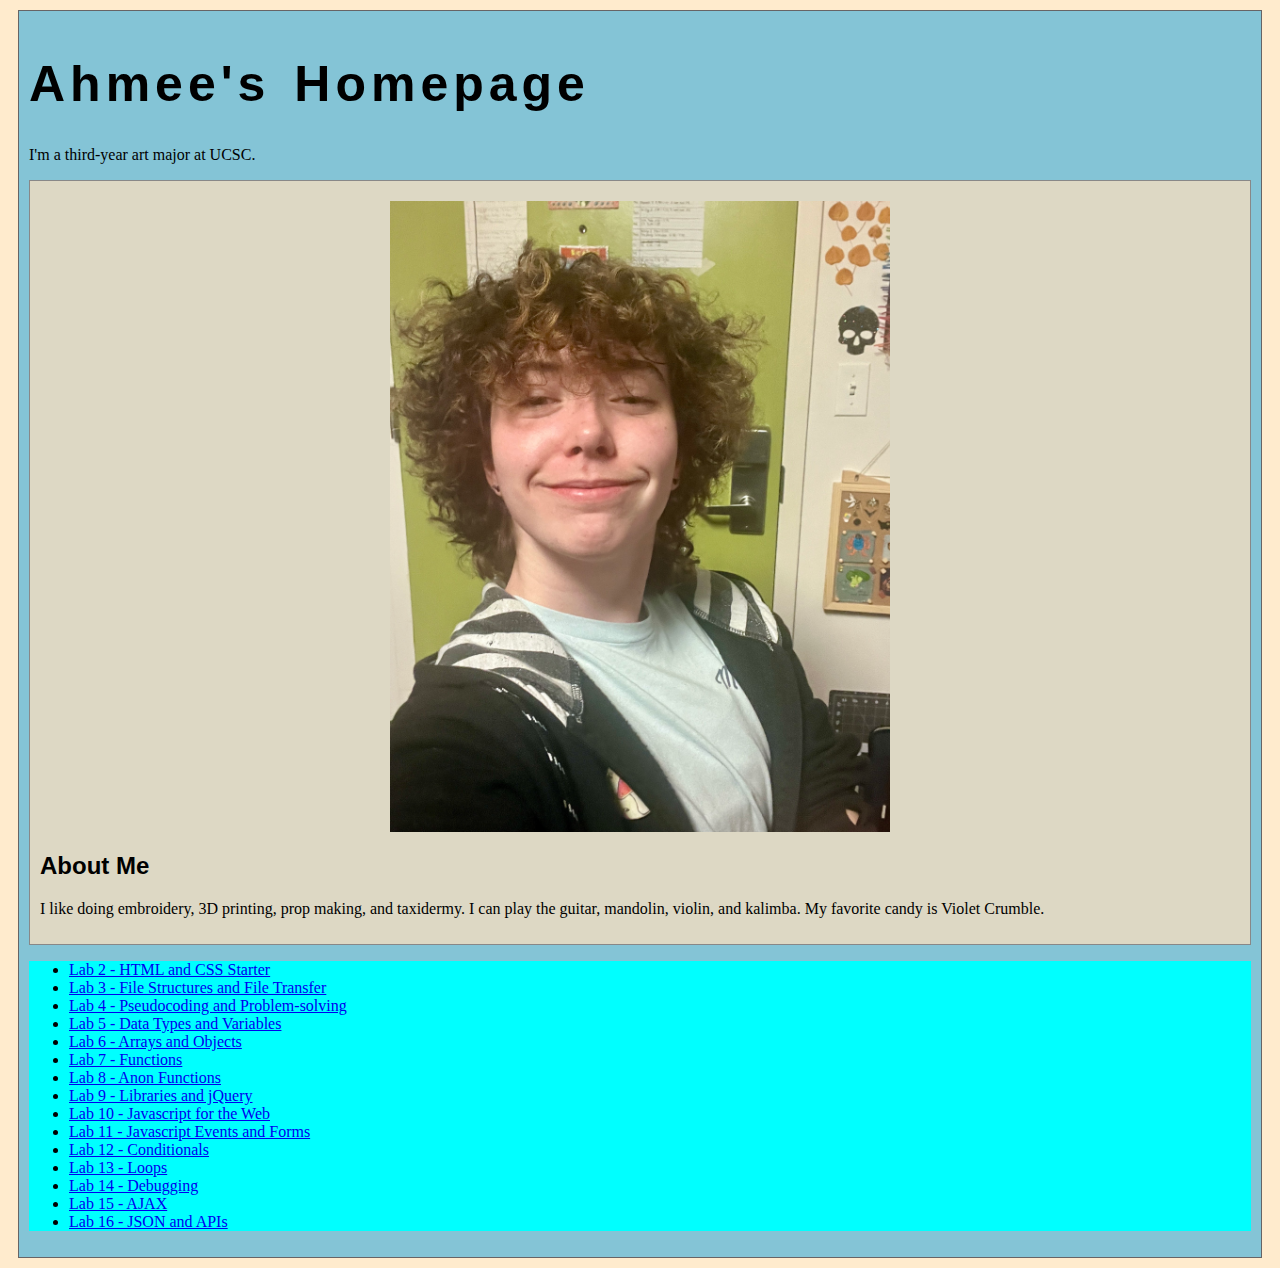
<file: index.html>
<!DOCTYPE html>
<html>
<head>
	<!-- This title is used for tabs and bookmarks -->
	<title>Ahmee's Homepage</title>

	<!-- Use UTF character set, a good idea with any webpage -->
	<meta charset="UTF-8" />
	<!-- Set viewport so page remains consistently scaled w narrow devices -->
	<meta name="viewport" content="width=device-width, initial-scale=1.0" />

	<!-- Include a sitewide CSS file for consistent styling across the site -->
	<link rel="stylesheet" type="text/css" href="css/site.css">
	<!-- Lab-specifc CSS file for any special styling of this particular page -->
	<link rel="stylesheet" type="text/css" href="css/homepage.css">
	<!-- Link to javascript file - DEFER waits until all elements are rendered -->

	<!-- <script type="text/javascript" src="./js/lab.js" DEFER></script> -->
</head>
<body>
	<!-- Style this page by changing the CSS in ../css/site.css or css/lab.css -->
	<main id="content">
		<section>
			<h1>Ahmee's Homepage</h1>
			<p>I'm a third-year art major at UCSC.</p>
			<div class="minor-section">
					<!-- Note that all filenames use lowercase and no spaces -->
					<img class="portrait" src="./img/nicephotome.jpg" width="500px">
					<h2>About Me</h2>
					<p>I like doing embroidery, 3D printing, prop making, and taxidermy. I can play the guitar, mandolin, violin, and kalimba. My favorite candy is Violet Crumble.</p>
			</div>

		</section>
		<nav id="links">
			<!-- Put links to labs here. -->
			 <ul>
				<li><a href="./lab2/index.html">Lab 2 - HTML and CSS Starter</a></li>
				<li><a href="./lab3/index.html">Lab 3 - File Structures and File Transfer</a></li>
				<li><a href="./lab4/index.html">Lab 4 - Pseudocoding and Problem-solving</a></li>
				<li><a href="./lab5/index.html">Lab 5 - Data Types and Variables</a></li>
				<li><a href="./lab6/index.html">Lab 6 - Arrays and Objects</a></li>
				<li><a href="./lab7/index.html">Lab 7 - Functions</a></li>
				<li><a href="./lab8/index.html">Lab 8 - Anon Functions</a></li>
				<li><a href="./lab9/index.html">Lab 9 - Libraries and jQuery</a></li>
				<li><a href="./lab10/index.html">Lab 10 - Javascript for the Web</a></li>
				<li><a href="./lab11/index.html">Lab 11 - Javascript Events and Forms</a></li>
				<li><a href="./lab12/index.html">Lab 12 - Conditionals</a></li>
				<li><a href="./lab13/index.html">Lab 13 - Loops</a></li>
				<li><a href="./lab14/index.html">Lab 14 - Debugging</a></li>
				<li><a href="./lab15/index.html">Lab 15 - AJAX</a></li>
				<li><a href="./lab16/index.html">Lab 16 - JSON and APIs</a></li>
			 </ul>
		</nav>
	</main>
</body>
</html>
</file>
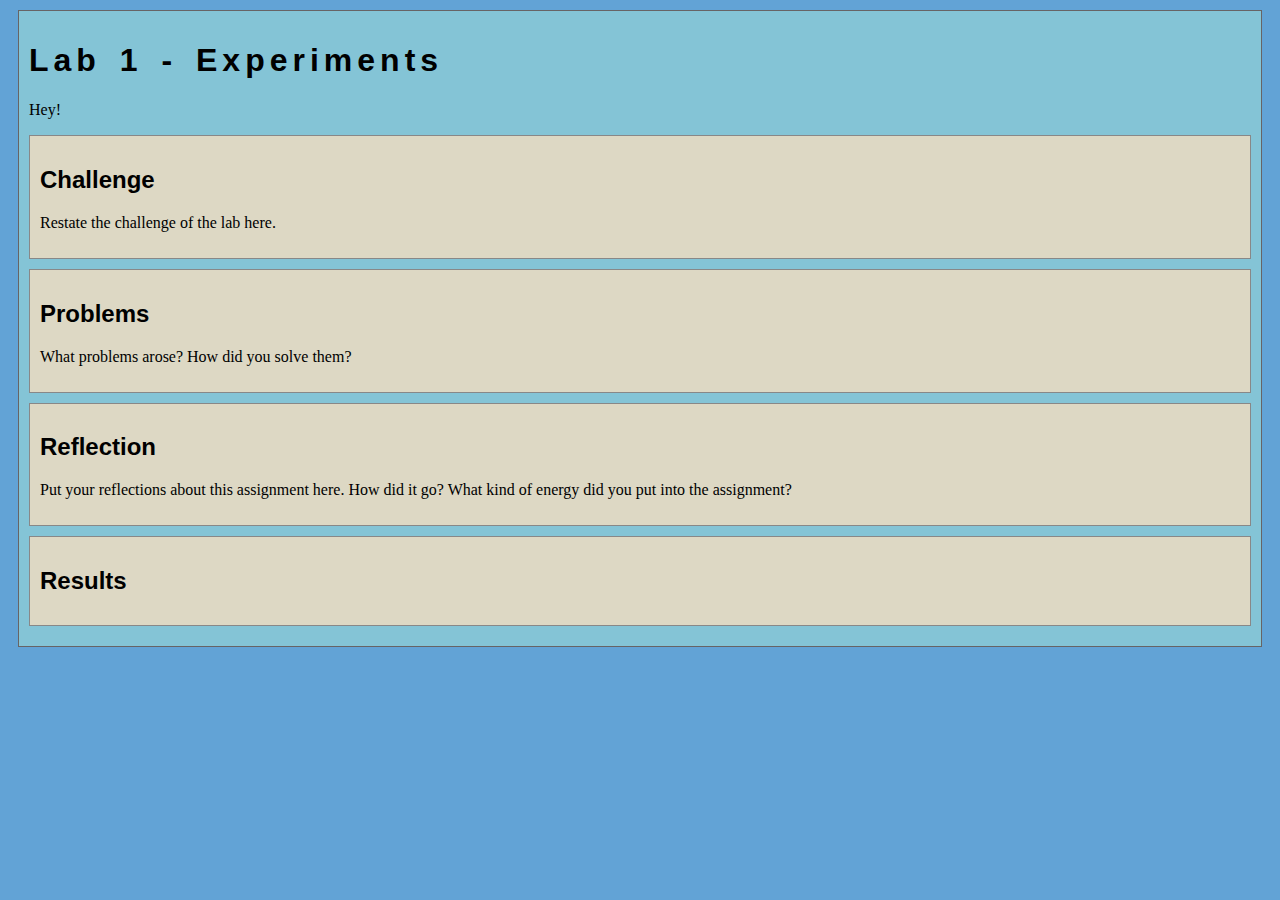
<file: lab1/index.html>
<!DOCTYPE html>
<html>
<head>
	<!-- This title is used for tabs and bookmarks -->
	<title>Lab 1 - Experiments</title>

	<!-- Use UTF character set, a good idea with any webpage -->
  	<meta charset="UTF-8" />
	<!-- Set viewport so page remains consistently scaled w narrow devices -->
  	<meta name="viewport" content="width=device-width, initial-scale=1.0" />
	
	<!-- Include a sitewide CSS file for consistent styling across the site -->
	<link rel="stylesheet" type="text/css" href="../css/site.css">
	<!-- Lab-specifc CSS file for any special styling of this particular page -->
	<link rel="stylesheet" type="text/css" href="css/lab.css">
	
	<!-- load jQuery library to make javascript easier (must be above our lab js)-->
	<script src="https://code.jquery.com/jquery-3.6.4.min.js"></script>
	<!-- Link to javascript file - DEFER waits until all elements are rendered -->
	<script type="text/javascript" src="./js/lab.js" DEFER></script>
</head>
<body>
	<!-- Style this page by changing the CSS in ../css/site.css or css/lab.css -->
	<main id="content">
		<section>
			<h1>Lab 1 - Experiments</h1>
			<p>Hey!</p>
			<div class="minor-section">
					<h2>Challenge</h2>
					<p>Restate the challenge of the lab here.</p>
			</div>

			<div class="minor-section">
					<h2>Problems</h2>
					<p>What problems arose? How did you solve them? </p>
			</div>

			<div class="minor-section">
					<h2>Reflection</h2>
					<p>Put your reflections about this assignment here. How did it go? What kind of energy did you put into the assignment? </p>
			</div>

			<div class="minor-section">
					<h2>Results</h2>
					<div id="output"></div>
			</div>
		</section>
		<nav id="links">
			<!-- Put links to other pages (including the homepage) here. -->
		</nav>
	</main>
</body>
</html>
</file>
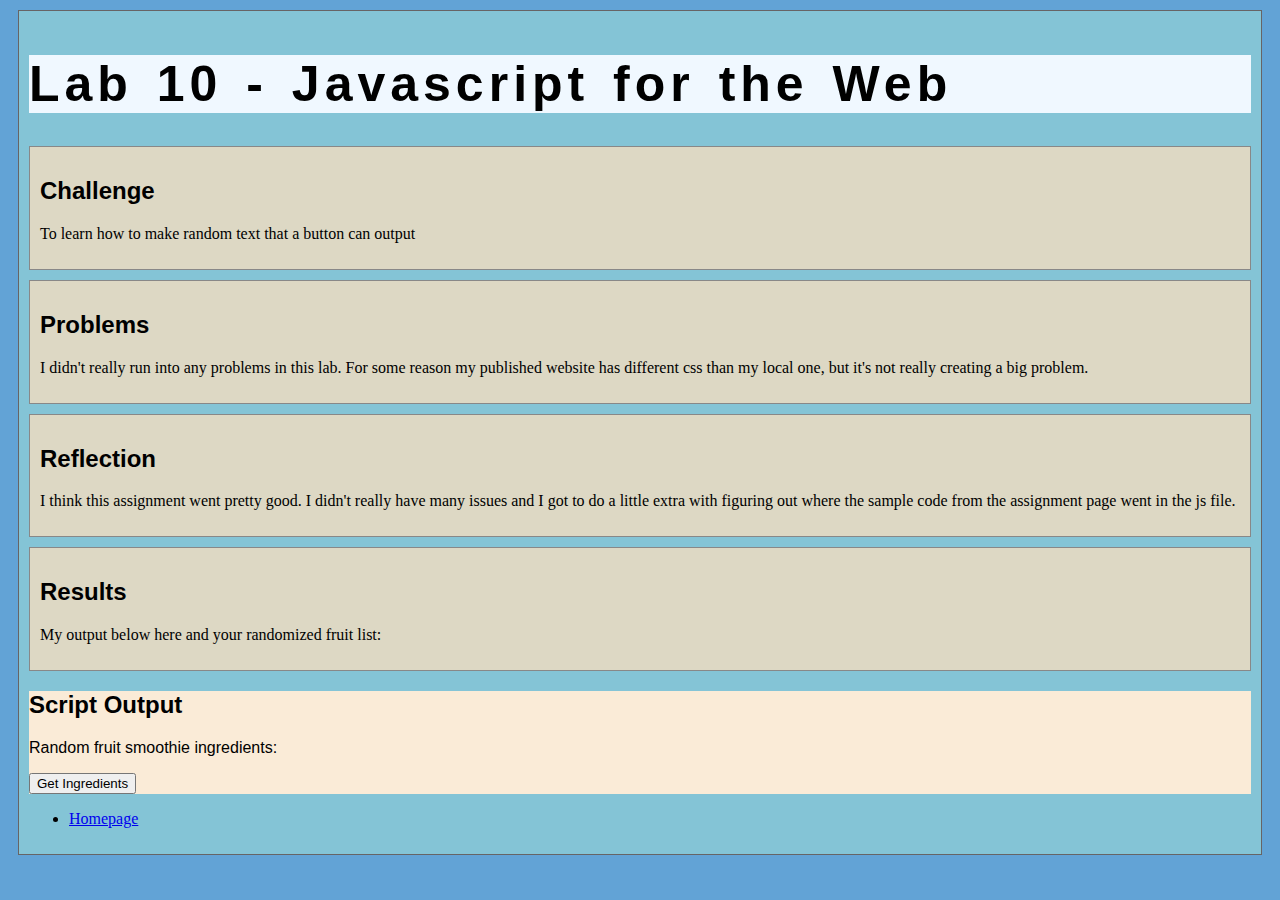
<file: lab10/index.html>
<!DOCTYPE html>
<html>
<head>
	<!-- This title is used for tabs and bookmarks -->
	<title>Lab 10 - Javascript for the Web</title>

	<!-- Use UTF character set, a good idea with any webpage -->
  	<meta charset="UTF-8" />
	<!-- Set viewport so page remains consistently scaled w narrow devices -->
  	<meta name="viewport" content="width=device-width, initial-scale=1.0" />
	
	<!-- Include a sitewide CSS file for consistent styling across the site -->
	<link rel="stylesheet" type="text/css" href="../css/site.css">
	<!-- Lab-specifc CSS file for any special styling of this particular page -->
	<link rel="stylesheet" type="text/css" href="./css/lab.css">

	<script src="https://code.jquery.com/jquery-3.7.1.min.js" integrity="sha256-/JqT3SQfawRcv/BIHPThkBvs0OEvtFFmqPF/lYI/Cxo=" crossorigin="anonymous"></script>
	<script src="./js/lab.js" DEFER></script>

</head>
<body>
	<!-- Style this page by changing the CSS in ../css/site.css or css/lab.css -->
	<main id="content">
		<section>
			<h1>Lab 10 - Javascript for the Web</h1>
			<div class="minor-section">
					<h2>Challenge</h2>
					<p>To learn how to make random text that a button can output</p>
			</div>

			<div class="minor-section">
					<h2>Problems</h2>
					<p>I didn't really run into any problems in this lab. For some reason my published website has different css than my local one, but it's not really creating a big problem.</p>
			</div>

			<div class="minor-section">
					<h2>Reflection</h2>
					<p>I think this assignment went pretty good. I didn't really have many issues and I got to do a little extra with figuring out where the sample code from the assignment page went in the js file. </p>
			</div>

			<div class="minor-section">
					<h2>Results</h2>
					<p>My output below here and your randomized fruit list:</p>
			</div>

            <div id="output">
                <h2>Script Output</h2>
				<p>Random fruit smoothie ingredients:</p>
				<button id="button-output">Get Ingredients</button>
            </div>

		</section>
		<nav id="links">
			<!-- Put links to other pages (including the homepage) here. -->
             <ul>
                <li><a href="../index.html">Homepage</a></li>
             </ul>
		</nav>
	</main>
</body>
</html>
</file>
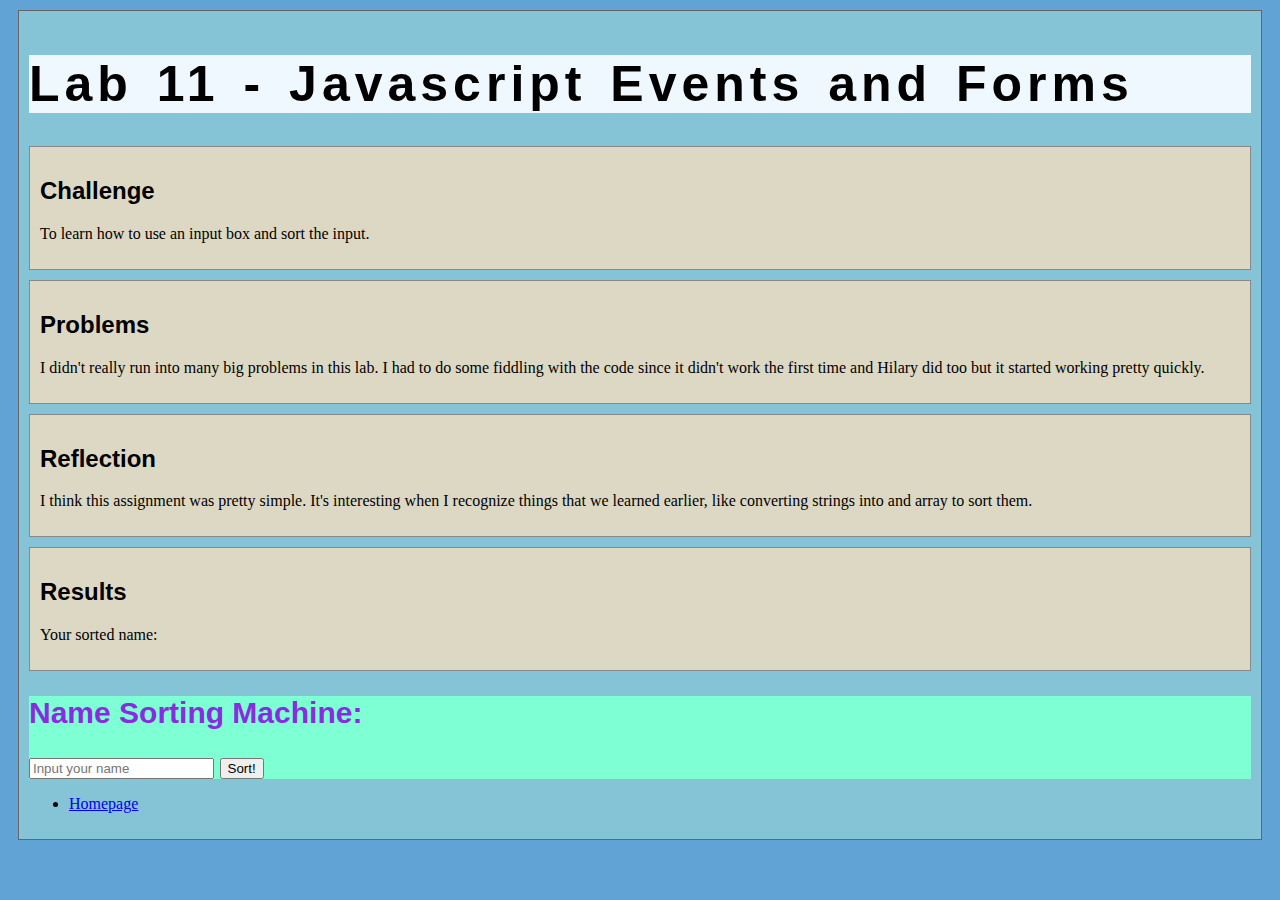
<file: lab11/index.html>
<!DOCTYPE html>
<html>
<head>
	<title>Lab 11 - Javascript Events and Forms</title>

  	<meta charset="UTF-8" />
  	<meta name="viewport" content="width=device-width, initial-scale=1.0" />
	
	<link rel="stylesheet" type="text/css" href="../css/site.css">
	<link rel="stylesheet" type="text/css" href="./css/lab.css">

	<script src="https://code.jquery.com/jquery-3.7.1.min.js" integrity="sha256-/JqT3SQfawRcv/BIHPThkBvs0OEvtFFmqPF/lYI/Cxo=" crossorigin="anonymous"></script>
	<script src="./js/lab.js" DEFER></script>

</head>
<body>
	<!-- Style this page by changing the CSS in ../css/site.css or css/lab.css -->
	<main id="content">
		<section>
			<h1>Lab 11 - Javascript Events and Forms</h1>
			<div class="minor-section">
					<h2>Challenge</h2>
					<p>To learn how to use an input box and sort the input.</p>
			</div>

			<div class="minor-section">
					<h2>Problems</h2>
					<p>I didn't really run into many big problems in this lab. I had to do some fiddling with the code since it didn't work the first time and Hilary did too but it started working pretty quickly. </p>
			</div>

			<div class="minor-section">
					<h2>Reflection</h2>
					<p>I think this assignment was pretty simple. It's interesting when I recognize things that we learned earlier, like converting strings into and array to sort them. </p>
			</div>

			<div class="minor-section">
					<h2>Results</h2>
					<p>Your sorted name:</p>
			</div>

            <div id="output">
                <h2>Name Sorting Machine:</h2>
                <input  type="text" id="user-name" placeholder="Input your name">
				<button id="submit">Sort!</button>
            </div>

		</section>
		<nav id="links">
			<!-- Put links to other pages (including the homepage) here. -->
             <ul>
                <li><a href="../index.html">Homepage</a></li>
             </ul>
		</nav>
	</main>
</body>
</html>
</file>
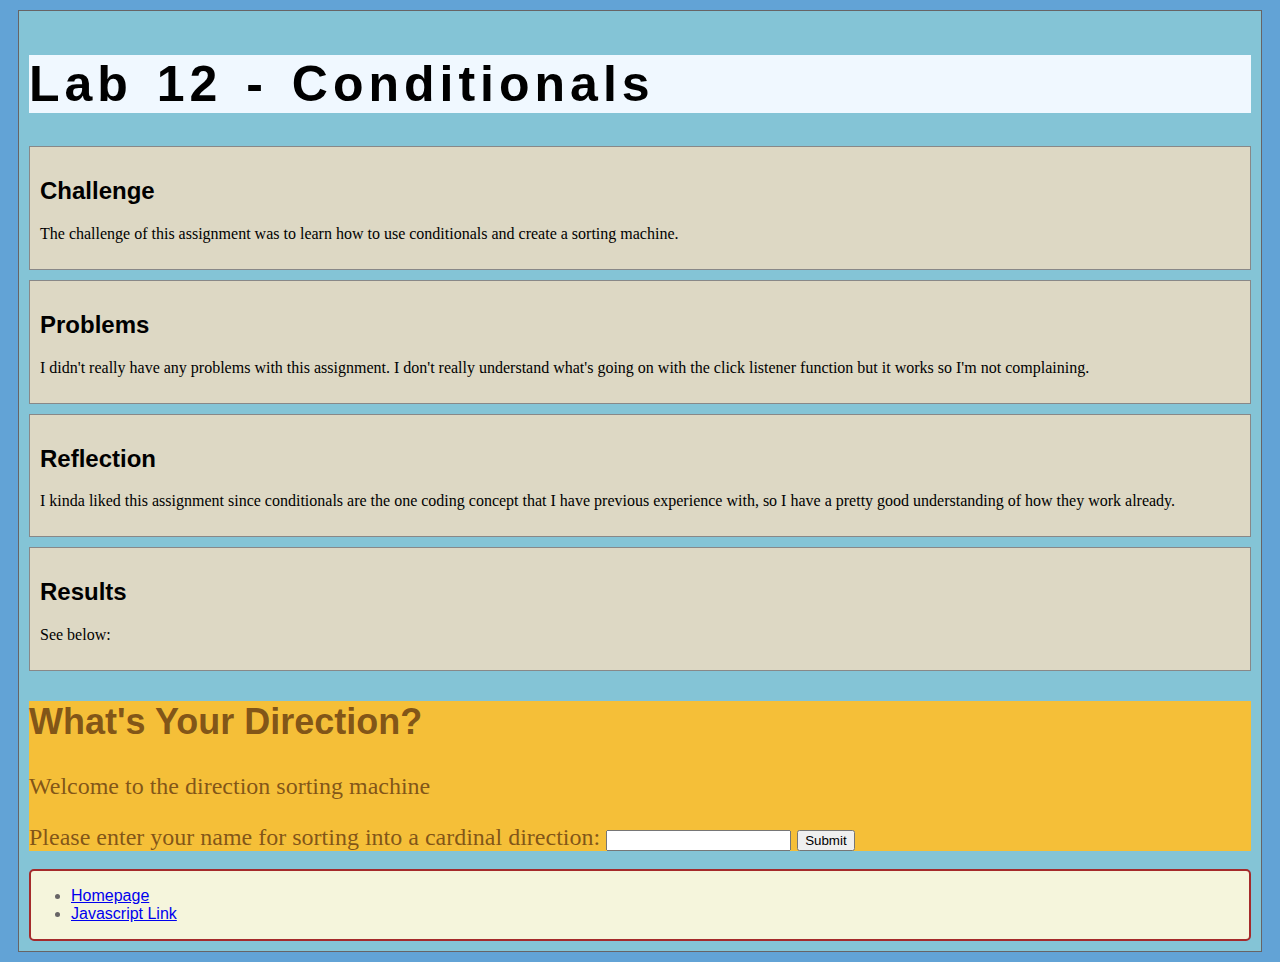
<file: lab12/index.html>
<!DOCTYPE html>
<html>
<head>
	<!-- This title is used for tabs and bookmarks -->
	<title>Lab 12 - Conditionals</title>
  
    <meta charset="UTF-8" />
    <meta name="viewport" content="width=device-width, initial-scale=1.0" />
  
  <link rel="stylesheet" type="text/css" href="../css/site.css">
  <link rel="stylesheet" type="text/css" href="./css/lab.css">

  <script src="https://code.jquery.com/jquery-3.7.1.min.js" integrity="sha256-/JqT3SQfawRcv/BIHPThkBvs0OEvtFFmqPF/lYI/Cxo=" crossorigin="anonymous"></script>
  <script src="./js/lab.js" DEFER></script>


</head>
<body>
	<!-- Style this page by changing the CSS in ../css/site.css or css/lab.css -->
	<main id="content">
		<section>
			<h1>Lab 12 - Conditionals</h1>
			<div class="minor-section">
					<h2>Challenge</h2>
					<p>The challenge of this assignment was to learn how to use conditionals and create a sorting machine.</p>
			</div>

			<div class="minor-section">
					<h2>Problems</h2>
					<p>I didn't really have any problems with this assignment. I don't really understand what's going on with the click listener function but it works so I'm not complaining.</p>
			</div>

			<div class="minor-section">
					<h2>Reflection</h2>
					<p>I kinda liked this assignment since conditionals are the one coding concept that I have previous experience with, so I have a pretty good understanding of how they work already. </p>
			</div>

			<div class="minor-section">
					<h2>Results</h2>
					<p>See below:</p>
			</div>

            <div class="input-output">
                <h2>What's Your Direction?</h2>
                <p>Welcome to the direction sorting machine</p>
                Please enter your name for sorting into a cardinal direction:
                <input type="text"  id="input">
                <button id="button">Submit</button>
                <div id="output">
                </div>
            </div>
<br>
		</section>
		<nav class="links">
			<!-- Put links to other pages (including the homepage) here. -->
             <ul>
                <li><a href="../index.html">Homepage</a></li>
                <li><a href="./js/lab.js" target="source">Javascript Link</a></li>
             </ul>
		</nav>
	</main>
</body>
</html>
</file>
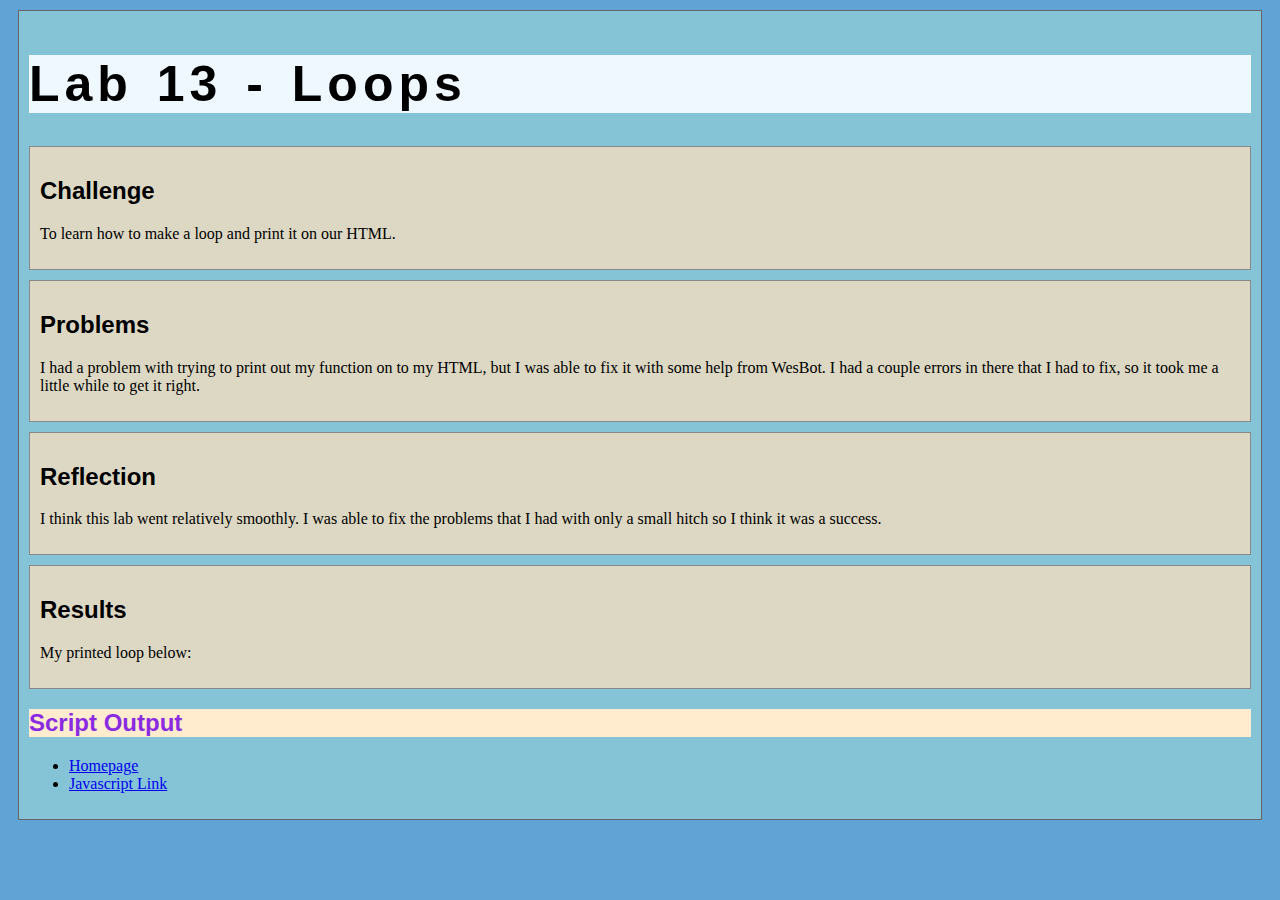
<file: lab13/index.html>
<!DOCTYPE html>
<html>
<head>
	<!-- This title is used for tabs and bookmarks -->
	<title>Lab 13 - Loops</title>
  
    <meta charset="UTF-8" />
    <meta name="viewport" content="width=device-width, initial-scale=1.0" />
  
  <link rel="stylesheet" type="text/css" href="../css/site.css">
  <link rel="stylesheet" type="text/css" href="./css/lab.css">

  <script src="https://code.jquery.com/jquery-3.7.1.min.js" integrity="sha256-/JqT3SQfawRcv/BIHPThkBvs0OEvtFFmqPF/lYI/Cxo=" crossorigin="anonymous"></script>
  <script src="./js/lab.js" DEFER></script>


</head>
<body>
	<!-- Style this page by changing the CSS in ../css/site.css or css/lab.css -->
	<main id="content">
		<section>
			<h1>Lab 13 - Loops</h1>
			<div class="minor-section">
					<h2>Challenge</h2>
					<p>To learn how to make a loop and print it on our HTML.</p>
			</div>

			<div class="minor-section">
					<h2>Problems</h2>
					<p>I had a problem with trying to print out my function on to my HTML, but I was able to fix it with some help from WesBot. I had a couple errors in there that I had to fix, so it took me a little while to get it right.</p>
			</div>

			<div class="minor-section">
					<h2>Reflection</h2>
					<p>I think this lab went relatively smoothly. I was able to fix the problems that I had with only a small hitch so I think it was a success. </p>
			</div>

			<div class="minor-section">
					<h2>Results</h2>
					<p>My printed loop below:</p>
			</div>

            <div id="output">
                <h2>Script Output</h2>
                
            </div>

		</section>
		<nav id="links">
			<!-- Put links to other pages (including the homepage) here. -->
             <ul>
                <li><a href="../index.html">Homepage</a></li>
                <li><a href="./js/lab.js" target="source">Javascript Link</a></li>
             </ul>
		</nav>
	</main>
</body>
</html>
</file>
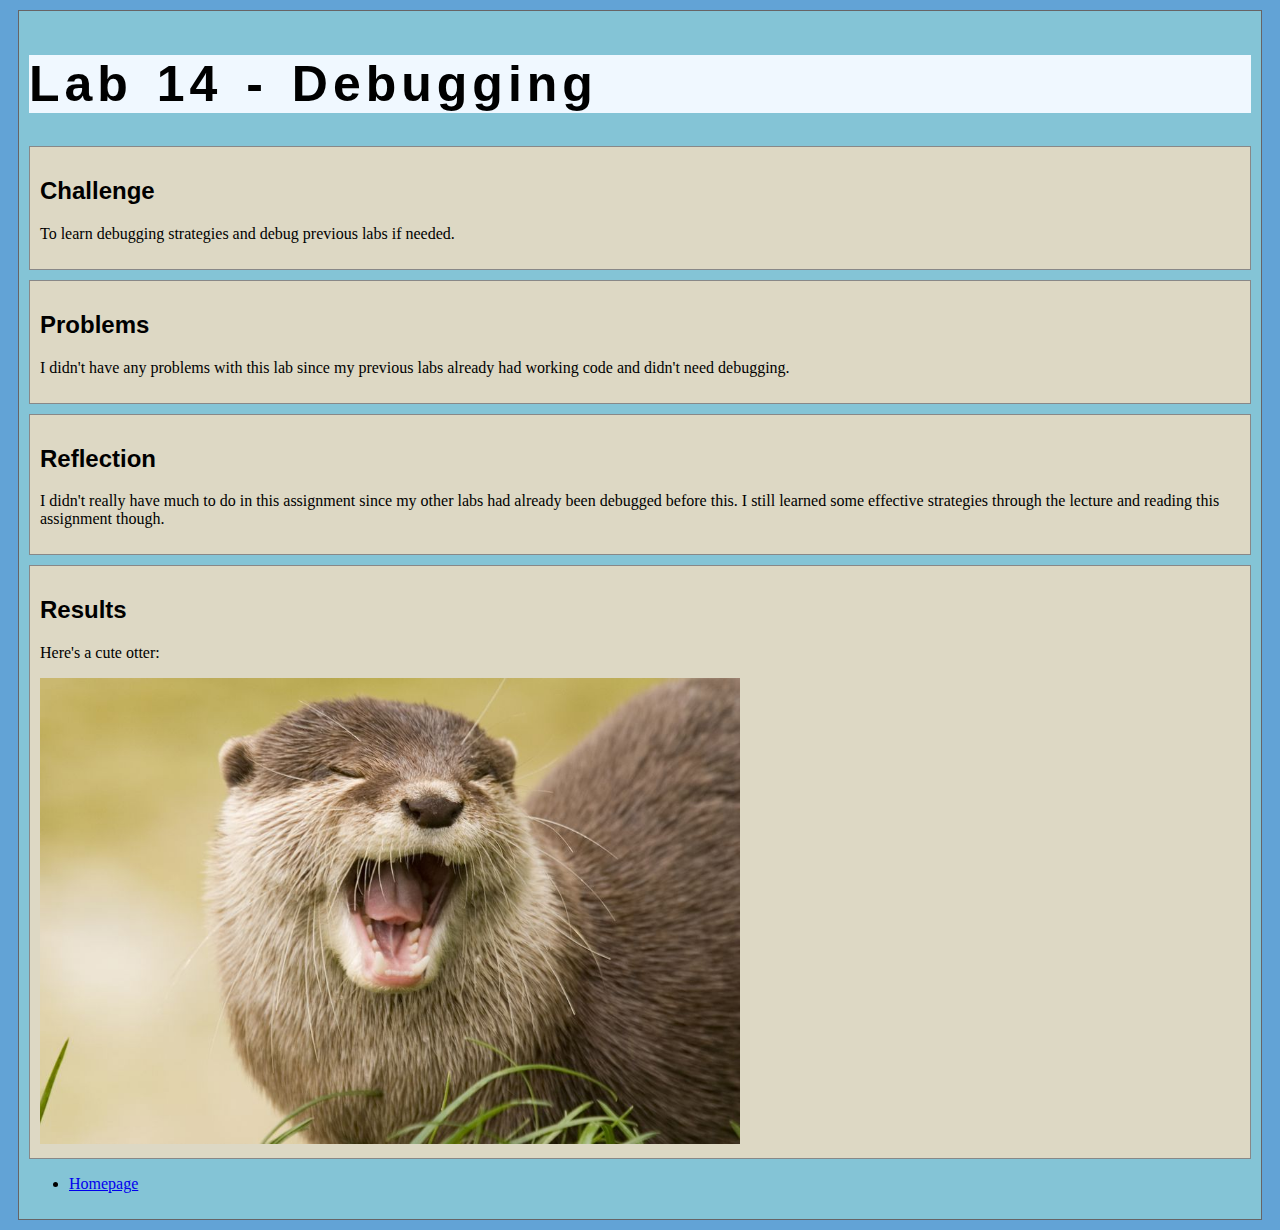
<file: lab14/index.html>
<!DOCTYPE html>
<html>
<head>
	<!-- This title is used for tabs and bookmarks -->
	<title>Lab 14 - Debugging</title>
  
    <meta charset="UTF-8" />
    <meta name="viewport" content="width=device-width, initial-scale=1.0" />
  
  <link rel="stylesheet" type="text/css" href="../css/site.css">
  <link rel="stylesheet" type="text/css" href="./css/lab.css">

  <script src="https://code.jquery.com/jquery-3.7.1.min.js" integrity="sha256-/JqT3SQfawRcv/BIHPThkBvs0OEvtFFmqPF/lYI/Cxo=" crossorigin="anonymous"></script>
  <script src="./js/lab.js" DEFER></script>


</head>
<body>
	<!-- Style this page by changing the CSS in ../css/site.css or css/lab.css -->
	<main id="content">
		<section>
			<h1>Lab 14 - Debugging</h1>
			<div class="minor-section">
					<h2>Challenge</h2>
					<p>To learn debugging strategies and debug previous labs if needed.</p>
			</div>

			<div class="minor-section">
					<h2>Problems</h2>
					<p>I didn't have any problems with this lab since my previous labs already had working code and didn't need debugging.</p>
			</div>

			<div class="minor-section">
					<h2>Reflection</h2>
					<p>I didn't really have much to do in this assignment since my other labs had already been debugged before this. I still learned some effective strategies through the lecture and reading this assignment though.</p>
			</div>

			<div class="minor-section">
					<h2>Results</h2>
					<p>Here's a cute otter:</p>
                    <img src="./img/otter1.jpg">
			</div>

            <div id="output">
            
                
            </div>

		</section>
		<nav id="links">
			<!-- Put links to other pages (including the homepage) here. -->
             <ul>
                <li><a href="../index.html">Homepage</a></li>
             </ul>
		</nav>
	</main>
</body>
</html>
</file>
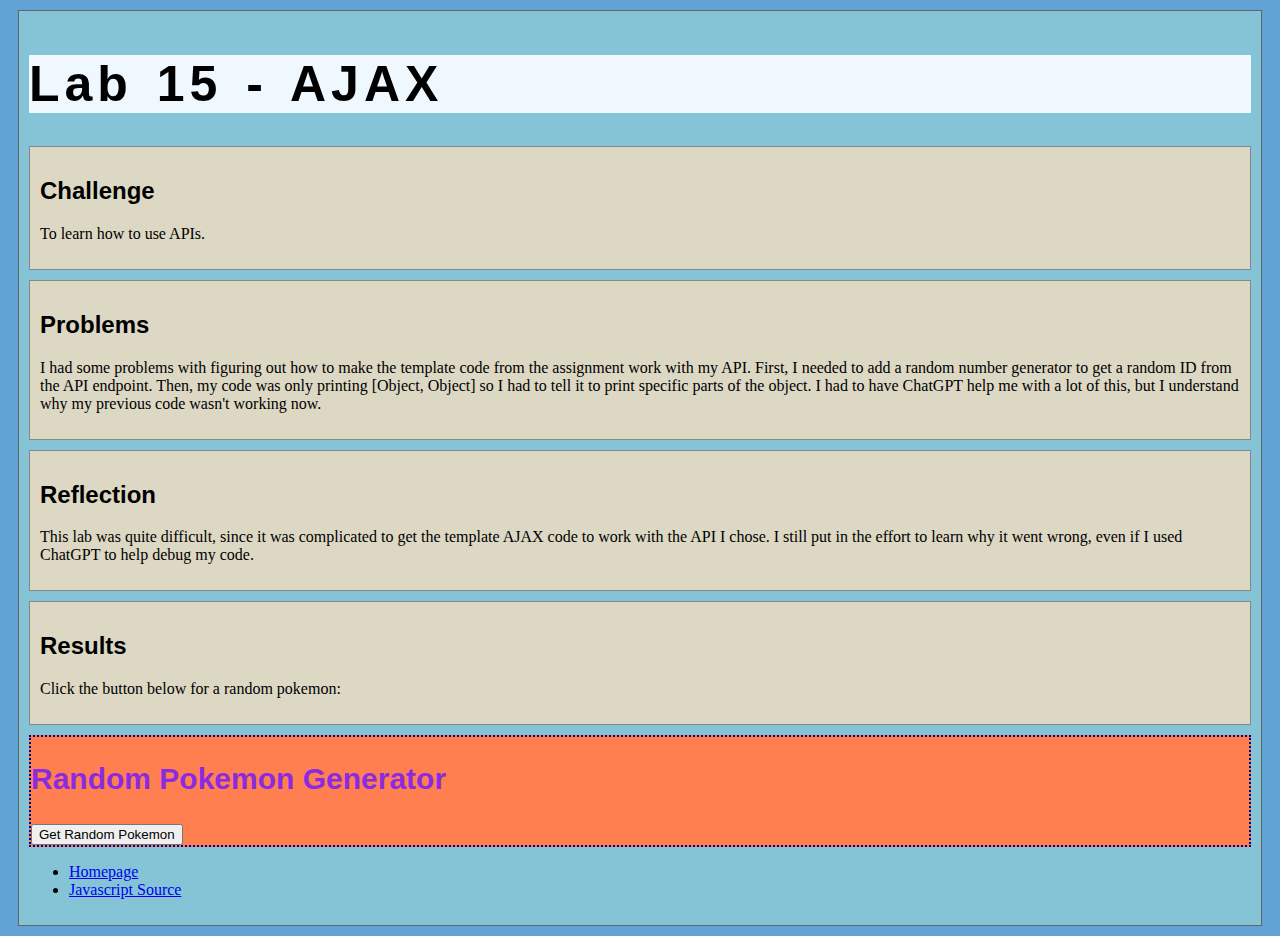
<file: lab15/index.html>
<!DOCTYPE html>
<html>

<head>
    <!-- This title is used for tabs and bookmarks -->
    <title>Lab 15 - AJAX</title>

    <meta charset="UTF-8" />
    <meta name="viewport" content="width=device-width, initial-scale=1.0" />

    <link rel="stylesheet" type="text/css" href="../css/site.css">
    <link rel="stylesheet" type="text/css" href="./css/lab.css">

    <script src="https://code.jquery.com/jquery-3.7.1.min.js"
        integrity="sha256-/JqT3SQfawRcv/BIHPThkBvs0OEvtFFmqPF/lYI/Cxo=" crossorigin="anonymous"></script>
    <script src="./js/lab.js" DEFER></script>


</head>

<body>
    <!-- Style this page by changing the CSS in ../css/site.css or css/lab.css -->
    <main id="content">
        <section>
            <h1>Lab 15 - AJAX</h1>
            <div class="minor-section">
                <h2>Challenge</h2>
                <p>To learn how to use APIs.</p>
            </div>

            <div class="minor-section">
                <h2>Problems</h2>
                <p>I had some problems with figuring out how to make the template code from the assignment work with my
                    API. First, I needed to add a random number generator to get a random ID from the API endpoint.
                    Then, my code was only printing [Object, Object] so I had to tell it to print specific parts of the
                    object. I had to have ChatGPT help me with a lot of this, but I understand why my previous code
                    wasn't working now.</p>
            </div>

            <div class="minor-section">
                <h2>Reflection</h2>
                <p>This lab was quite difficult, since it was complicated to get the template AJAX code to work with the API I chose. I still put in the effort to learn why it went wrong, even if I used ChatGPT to help debug my code.</p>
            </div>

            <div class="minor-section">
                <h2>Results</h2>
                <p>Click the button below for a random pokemon:</p>
            </div>

            <div id="output">
                <h2>Random Pokemon Generator</h2>
                <button id="activate">Get Random Pokemon</button>
            </div>

        </section>
        <nav id="links">
            <!-- Put links to other pages (including the homepage) here. -->
            <ul>
                <li><a href="../index.html">Homepage</a></li>
                <li><a href="./js/lab.js">Javascript Source</a></li>
            </ul>
        </nav>
    </main>
</body>

</html>
</file>
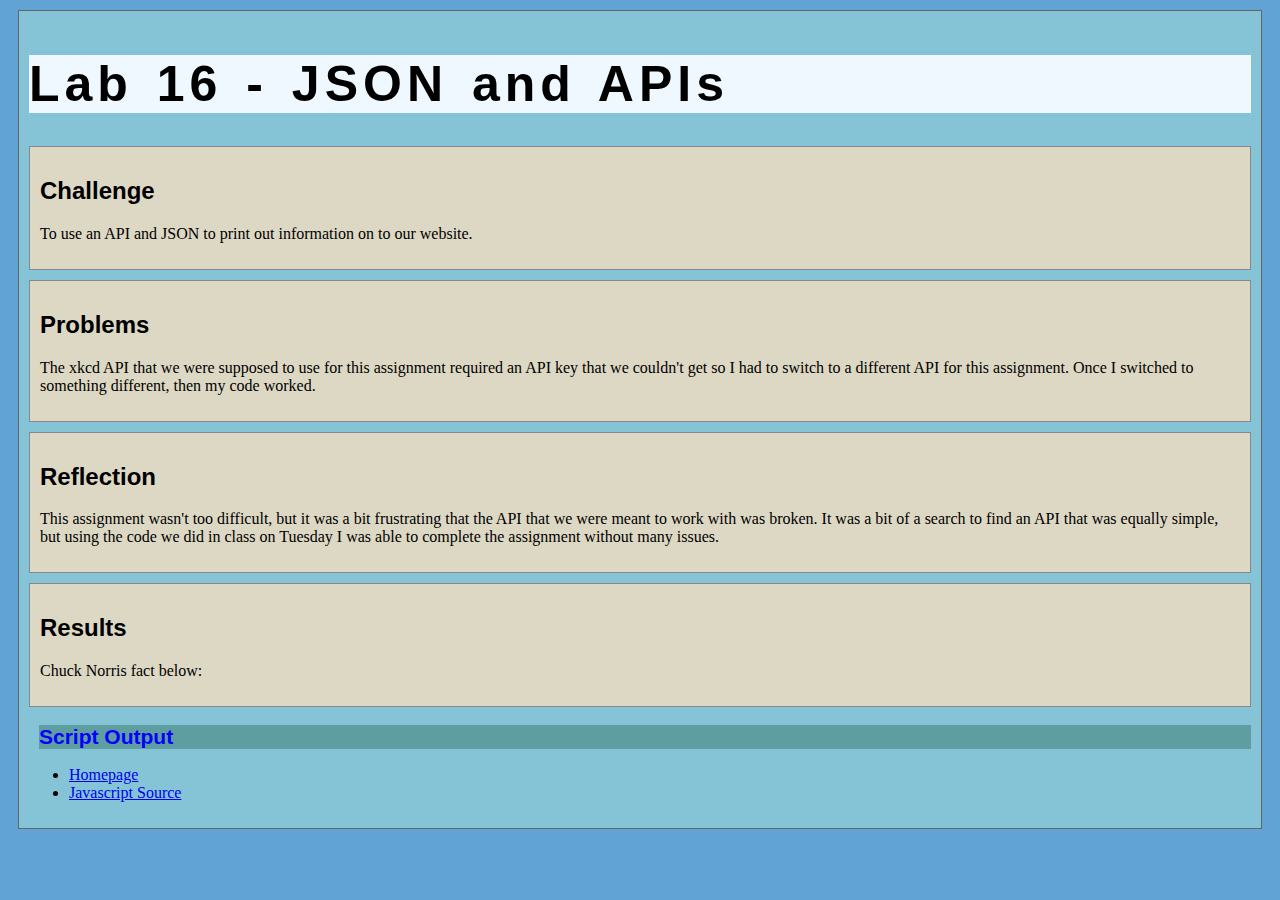
<file: lab16/index.html>
<!DOCTYPE html>
<html>
<head>
	<!-- This title is used for tabs and bookmarks -->
	<title>Lab 16 - JSON and APIs</title>
  
    <meta charset="UTF-8" />
    <meta name="viewport" content="width=device-width, initial-scale=1.0" />
  
  <link rel="stylesheet" type="text/css" href="../css/site.css">
  <link rel="stylesheet" type="text/css" href="./css/lab.css">

  <script src="https://code.jquery.com/jquery-3.7.1.min.js" integrity="sha256-/JqT3SQfawRcv/BIHPThkBvs0OEvtFFmqPF/lYI/Cxo=" crossorigin="anonymous"></script>
  <script src="./js/lab.js" DEFER></script>


</head>
<body>
	<!-- Style this page by changing the CSS in ../css/site.css or css/lab.css -->
	<main id="content">
		<section>
			<h1>Lab 16 - JSON and APIs</h1>
			<div class="minor-section">
					<h2>Challenge</h2>
					<p>To use an API and JSON to print out information on to our website.</p>
			</div>

			<div class="minor-section">
					<h2>Problems</h2>
					<p>The xkcd API that we were supposed to use for this assignment required an API key that we couldn't get so I had to switch to a different API for this assignment. Once I switched to something different, then my code worked.</p>
			</div>

			<div class="minor-section">
					<h2>Reflection</h2>
					<p>This assignment wasn't too difficult, but it was a bit frustrating that the API that we were meant to work with was broken. It was a bit of a search to find an API that was equally simple, but using the code we did in class on Tuesday I was able to complete the assignment without many issues.</p>
			</div>

			<div class="minor-section">
					<h2>Results</h2>
					<p>Chuck Norris fact below:</p>
			</div>

            <div id="output">
                <h2>Script Output</h2>
                
            </div>

		</section>
		<nav id="links">
			<!-- Put links to other pages (including the homepage) here. -->
             <ul>
                <li><a href="../index.html">Homepage</a></li>
				<li><a href="./js/lab.js">Javascript Source</a></li>
             </ul>
		</nav>
	</main>
</body>
</html>
</file>
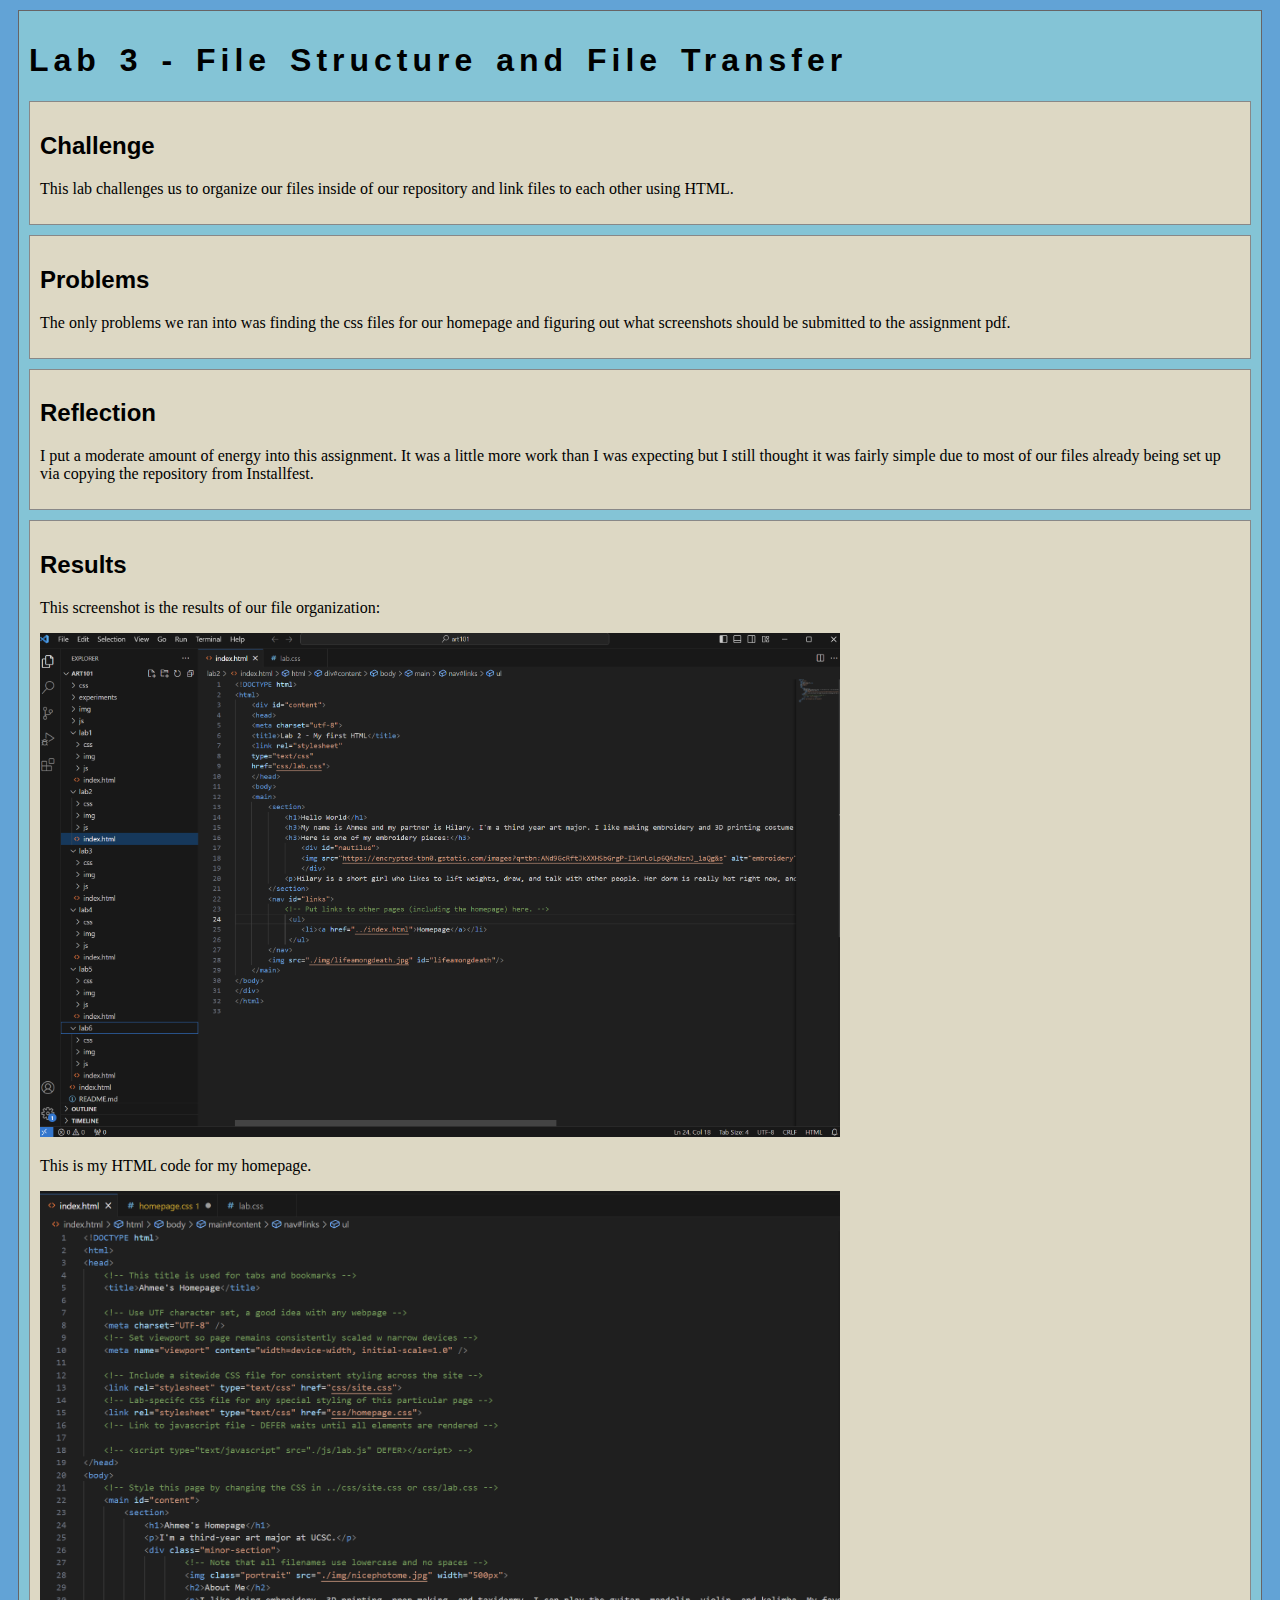
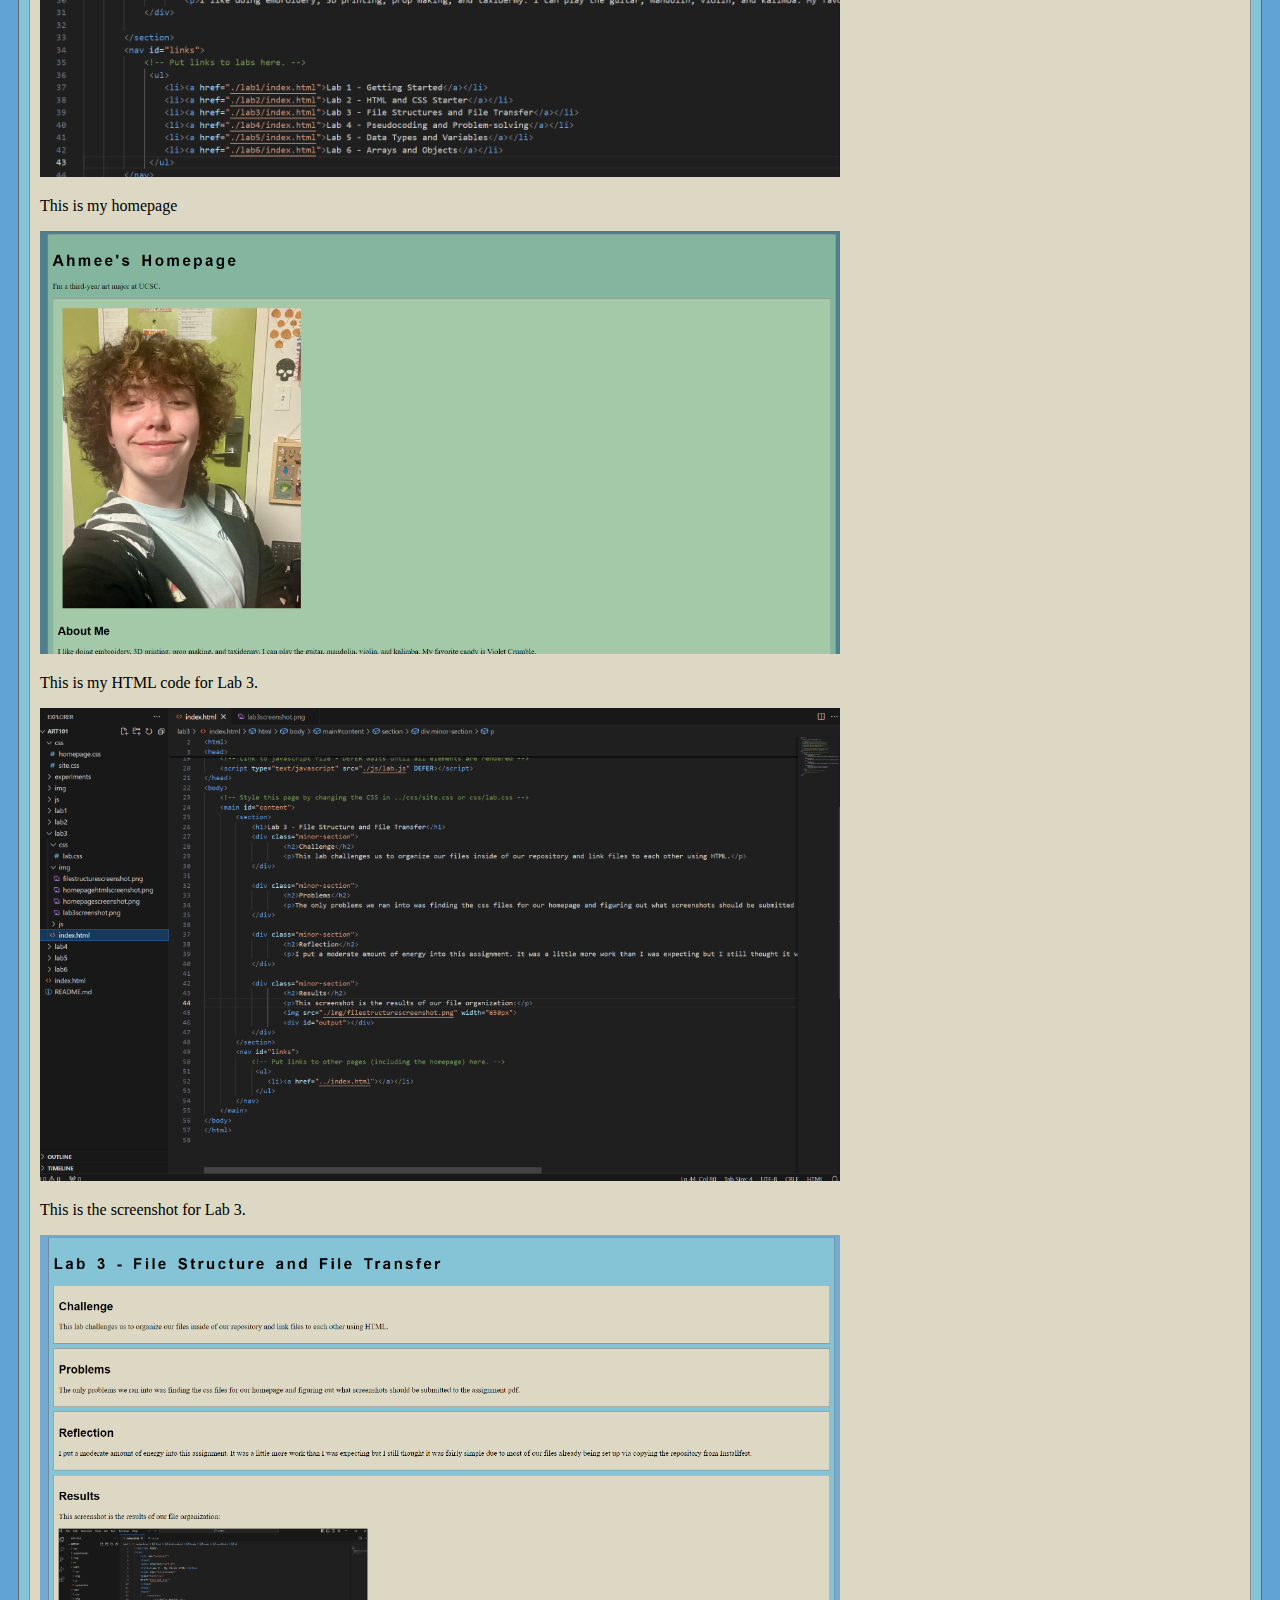
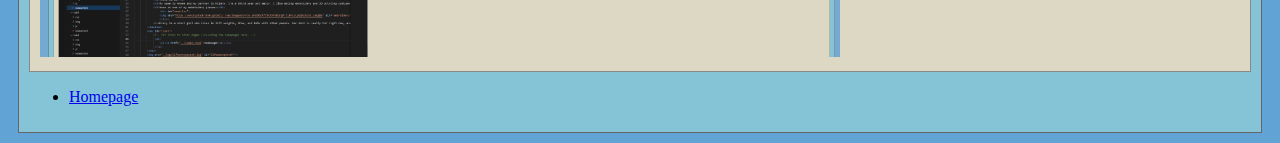
<file: lab3/index.html>
<!DOCTYPE html>
<html>
<head>
	<!-- This title is used for tabs and bookmarks -->
	<title>Lab 3 - File Structure and File Transfer</title>

	<!-- Use UTF character set, a good idea with any webpage -->
  	<meta charset="UTF-8" />
	<!-- Set viewport so page remains consistently scaled w narrow devices -->
  	<meta name="viewport" content="width=device-width, initial-scale=1.0" />
	
	<!-- Include a sitewide CSS file for consistent styling across the site -->
	<link rel="stylesheet" type="text/css" href="../css/site.css">
	<!-- Lab-specifc CSS file for any special styling of this particular page -->
	<link rel="stylesheet" type="text/css" href="css/lab.css">
	
	<!-- load jQuery library to make javascript easier (must be above our lab js)-->
	<script src="https://code.jquery.com/jquery-3.6.4.min.js"></script>
	<!-- Link to javascript file - DEFER waits until all elements are rendered -->
	<script type="text/javascript" src="./js/lab.js" DEFER></script>
</head>
<body>
	<!-- Style this page by changing the CSS in ../css/site.css or css/lab.css -->
	<main id="content">
		<section>
			<h1>Lab 3 - File Structure and File Transfer</h1>
			<div class="minor-section">
					<h2>Challenge</h2>
					<p>This lab challenges us to organize our files inside of our repository and link files to each other using HTML.</p>
			</div>

			<div class="minor-section">
					<h2>Problems</h2>
					<p>The only problems we ran into was finding the css files for our homepage and figuring out what screenshots should be submitted to the assignment pdf. </p>
			</div>

			<div class="minor-section">
					<h2>Reflection</h2>
					<p>I put a moderate amount of energy into this assignment. It was a little more work than I was expecting but I still thought it was fairly simple due to most of our files already being set up via copying the repository from Installfest.</p>
			</div>

			<div class="minor-section">
					<h2>Results</h2>
					<p>This screenshot is the results of our file organization:</p>
					<img src="./img/filestructurescreenshot.png">
					<p>This is my HTML code for my homepage.</p>
					<img src="./img/homepagehtmlscreenshot.png">
					<p>This is my homepage</p>
					<img src="./img/homepagescreenshot.png">
					<p>This is my HTML code for Lab 3.</p>
					<img src="./img/lab3code.png">
					<p>This is the screenshot for Lab 3.</p>
					<img src="./img/lab3screenshot.png">
					<div id="output"></div>
			</div>
		</section>
		<nav id="links">
			<!-- Put links to other pages (including the homepage) here. -->
			 <ul>
				<li><a href="../index.html">Homepage</a></li>
			 </ul>
		</nav>
	</main>
</body>
</html>
</file>
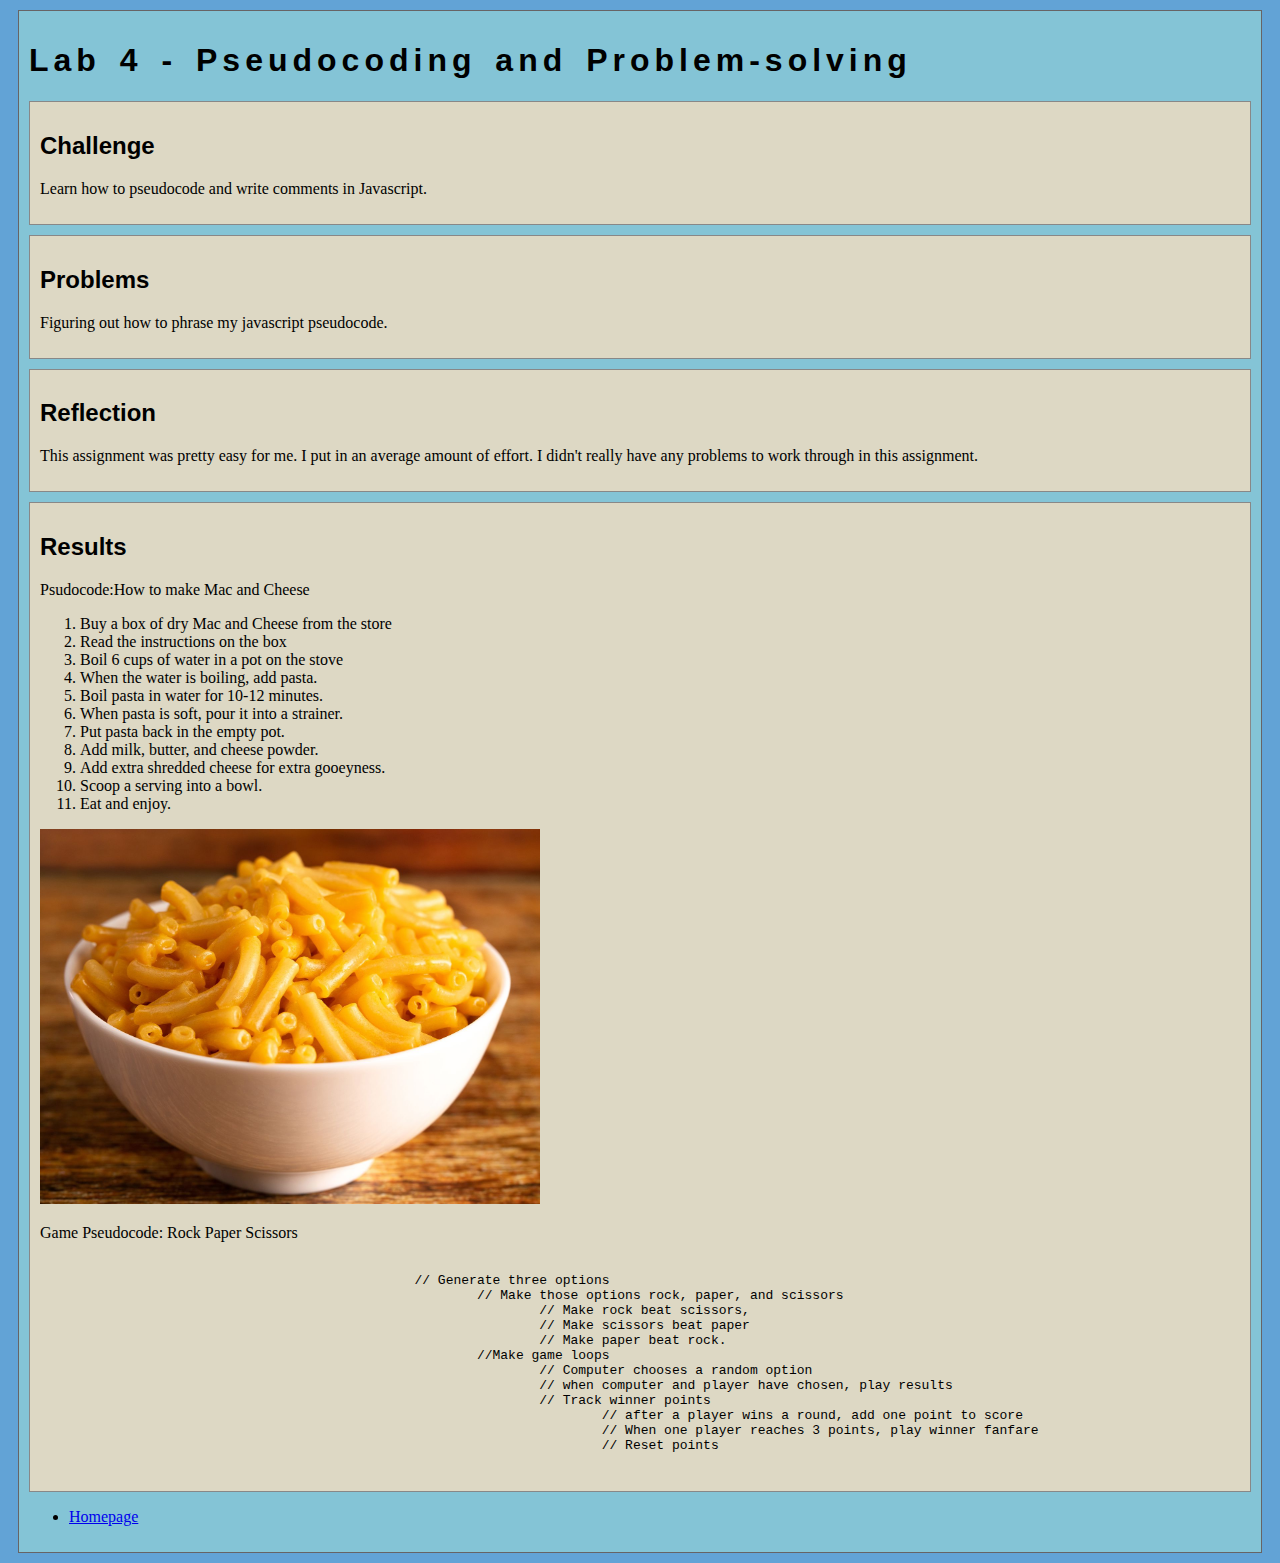
<file: lab4/index.html>
<!DOCTYPE html>
<html>
<head>
	<!-- This title is used for tabs and bookmarks -->
	<title>Lab 4 - Pseudocoding and Problem-solving</title>

	<!-- Use UTF character set, a good idea with any webpage -->
  	<meta charset="UTF-8" />
	<!-- Set viewport so page remains consistently scaled w narrow devices -->
  	<meta name="viewport" content="width=device-width, initial-scale=1.0" />
	
	<!-- Include a sitewide CSS file for consistent styling across the site -->
	<link rel="stylesheet" type="text/css" href="../css/site.css">
	<!-- Lab-specifc CSS file for any special styling of this particular page -->
	<link rel="stylesheet" type="text/css" href="css/lab.css">
	
	<!-- load jQuery library to make javascript easier (must be above our lab js)-->
	<script src="https://code.jquery.com/jquery-3.6.4.min.js"></script>
	<!-- Link to javascript file - DEFER waits until all elements are rendered -->
	<script type="text/javascript" src="./js/lab.js" DEFER></script>
</head>
<body>
	<!-- Style this page by changing the CSS in ../css/site.css or css/lab.css -->
	<main id="content">
		<section>
			<h1>Lab 4 - Pseudocoding and Problem-solving</h1>
			<div class="minor-section">
					<h2>Challenge</h2>
					<p>Learn how to pseudocode and write comments in Javascript.</p>
			</div>

			<div class="minor-section">
					<h2>Problems</h2>
					<p>Figuring out how to phrase my javascript pseudocode.</p>
			</div>

			<div class="minor-section">
					<h2>Reflection</h2>
					<p>This assignment was pretty easy for me. I put in an average amount of effort. I didn't really have any problems to work through in this assignment.</p>
			</div>

			<div class="minor-section">
					<h2>Results</h2>
					<p>
						Psudocode:How to make Mac and Cheese
					</p>
					<ol>
						<li>Buy a box of dry Mac and Cheese from the store</li>
						<li>Read the instructions on the box</li>
						<li>Boil 6 cups of water in a pot on the stove</li>
						<li>When the water is boiling, add pasta.</li>
						<li>Boil pasta in water for 10-12 minutes.</li>
						<li>When pasta is soft, pour it into a strainer.</li>
						<li>Put pasta back in the empty pot.</li>
						<li>Add milk, butter, and cheese powder.</li>
						<li>Add extra shredded cheese for extra gooeyness.</li>
						<li>Scoop a serving into a bowl.</li>
						<li>Eat and enjoy.</li>
					</ol>
					<img class="macncheese" src="./img/macncheese.jpg">
					<p>Game Pseudocode: Rock Paper Scissors</p>
					<pre><code>
						// Generate three options
							// Make those options rock, paper, and scissors
								// Make rock beat scissors, 
								// Make scissors beat paper
								// Make paper beat rock.
							//Make game loops
								// Computer chooses a random option
								// when computer and player have chosen, play results
								// Track winner points
									// after a player wins a round, add one point to score
									// When one player reaches 3 points, play winner fanfare
									// Reset points
					</code></pre>
					
					<div id="output"></div>
			</div>
		</section>
		<nav id="links">
			<!-- Put links to other pages (including the homepage) here. -->
			<ul>
				<li><a href="../index.html">Homepage</a></li>
			</ul>
		</nav>
	</main>
</body>
</html>
</file>
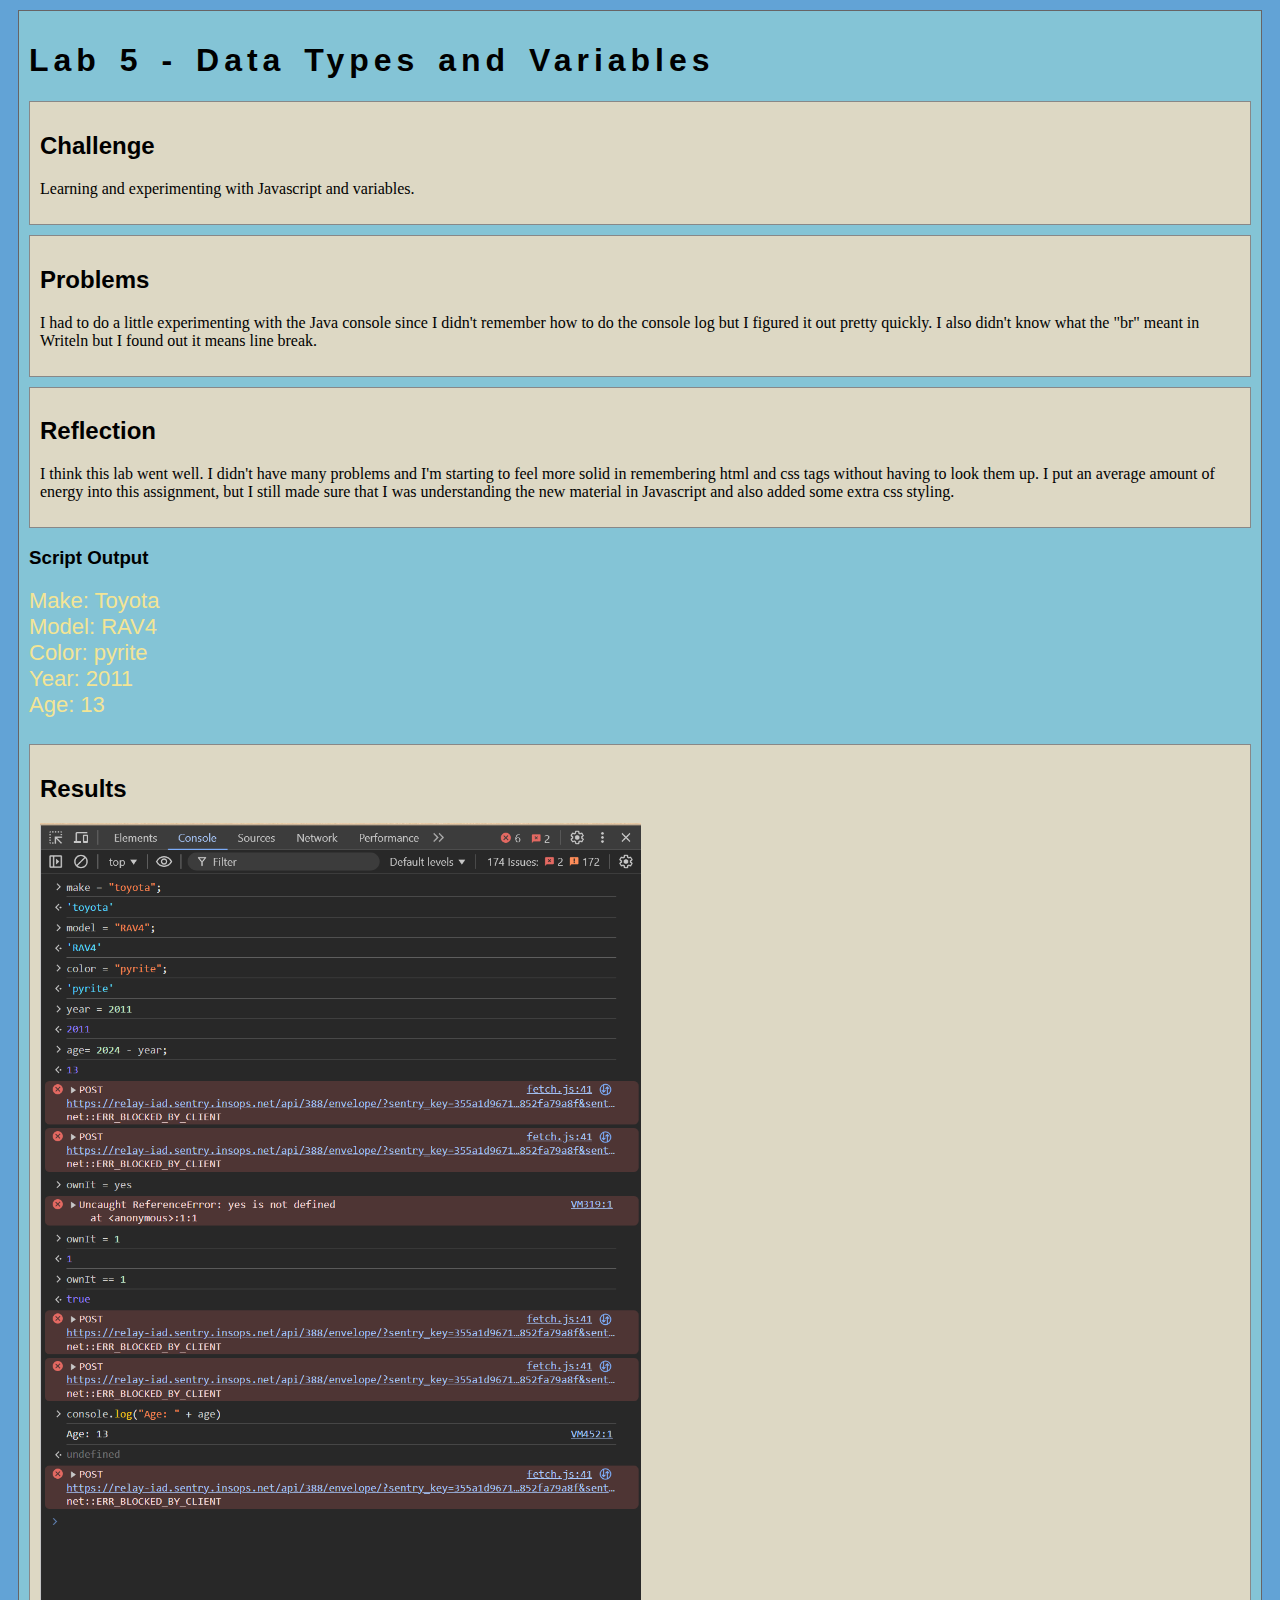
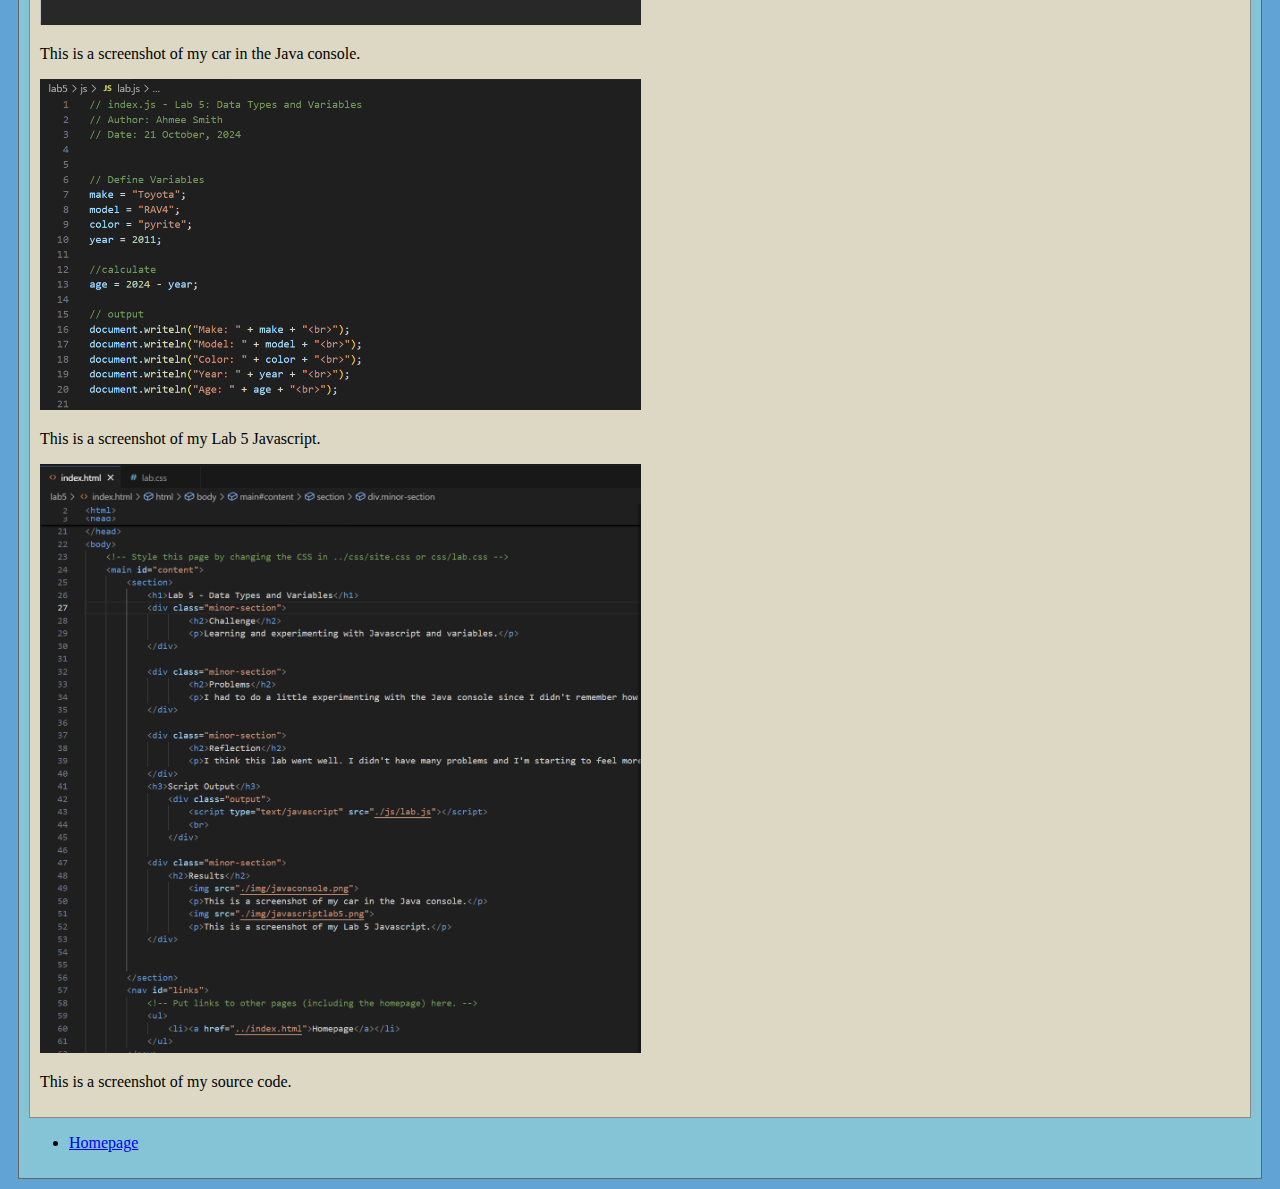
<file: lab5/index.html>
<!DOCTYPE html>
<html>
<head>
	<!-- This title is used for tabs and bookmarks -->
	<title>Lab 5 - Data Types and Variables</title>

	<!-- Use UTF character set, a good idea with any webpage -->
  	<meta charset="UTF-8" />
	<!-- Set viewport so page remains consistently scaled w narrow devices -->
  	<meta name="viewport" content="width=device-width, initial-scale=1.0" />
	
	<!-- Include a sitewide CSS file for consistent styling across the site -->
	<link rel="stylesheet" type="text/css" href="../css/site.css">
	<!-- Lab-specifc CSS file for any special styling of this particular page -->
	<link rel="stylesheet" type="text/css" href="css/lab.css">
	
	<!-- load jQuery library to make javascript easier (must be above our lab js)-->
	<script src="https://code.jquery.com/jquery-3.6.4.min.js"></script>
	<!-- Link to javascript file - DEFER waits until all elements are rendered -->
	<script type="text/javascript" src="./js/lab.js" DEFER></script>
</head>
<body>
	<!-- Style this page by changing the CSS in ../css/site.css or css/lab.css -->
	<main id="content">
		<section>
			<h1>Lab 5 - Data Types and Variables</h1>
			<div class="minor-section">
					<h2>Challenge</h2>
					<p>Learning and experimenting with Javascript and variables.</p>
			</div>

			<div class="minor-section">
					<h2>Problems</h2>
					<p>I had to do a little experimenting with the Java console since I didn't remember how to do the console log but I figured it out pretty quickly. I also didn't know what the "br" meant in Writeln but I found out it means line break. </p>
			</div>

			<div class="minor-section">
					<h2>Reflection</h2>
					<p>I think this lab went well. I didn't have many problems and I'm starting to feel more solid in remembering html and css tags without having to look them up. I put an average amount of energy into this assignment, but I still made sure that I was understanding the new material in Javascript and also added some extra css styling. </p>
			</div>
			<h3>Script Output</h3>
				<div class="output">
					<script type="text/javascript" src="./js/lab.js"></script>
					<br>
				</div>
			
			<div class="minor-section">
				<h2>Results</h2>
					<img src="./img/javaconsole.png">
					<p>This is a screenshot of my car in the Java console.</p>
					<img src="./img/javascriptlab5.png">
					<p>This is a screenshot of my Lab 5 Javascript.</p>
					<img src="./img/indexscreenshot.png">
					<p>This is a screenshot of my source code.</p>
			</div>
				
		
		</section>
		<nav id="links">
			<!-- Put links to other pages (including the homepage) here. -->
			<ul>
				<li><a href="../index.html">Homepage</a></li>
			</ul>
		</nav>
	</main>
</body>
</html>
</file>
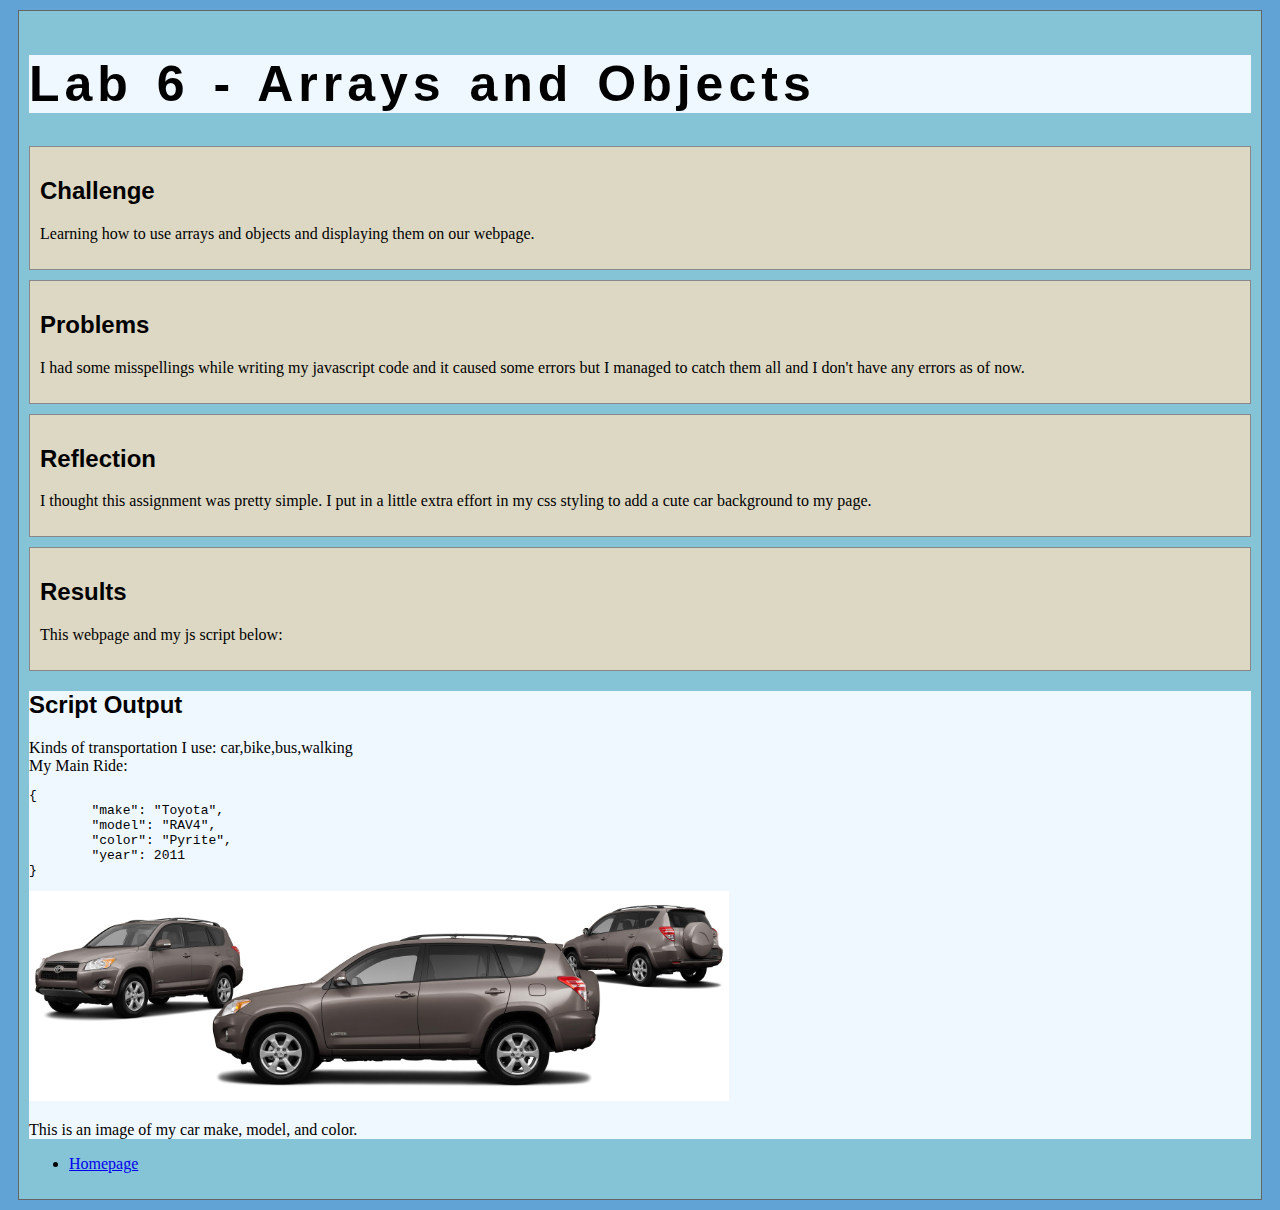
<file: lab6/index.html>
<!DOCTYPE html>
<html>
<head>
	<!-- This title is used for tabs and bookmarks -->
	<title>Lab 6 - Arrays and Objects</title>

	<!-- Use UTF character set, a good idea with any webpage -->
  	<meta charset="UTF-8" />
	<!-- Set viewport so page remains consistently scaled w narrow devices -->
  	<meta name="viewport" content="width=device-width, initial-scale=1.0" />
	
	<!-- Include a sitewide CSS file for consistent styling across the site -->
	<link rel="stylesheet" type="text/css" href="../css/site.css">
	<!-- Lab-specifc CSS file for any special styling of this particular page -->
	<link rel="stylesheet" type="text/css" href="css/lab.css">
	
	<!-- load jQuery library to make javascript easier (must be above our lab js)-->
	<script src="https://code.jquery.com/jquery-3.6.4.min.js"></script>
	<!-- Link to javascript file - DEFER waits until all elements are rendered -->
	<script type="text/javascript" src="./js/lab.js" DEFER></script>
</head>
<body>
	<!-- Style this page by changing the CSS in ../css/site.css or css/lab.css -->
	<main id="content">
		<section>
			<h1>Lab 6 - Arrays and Objects</h1>
			<div class="minor-section">
					<h2>Challenge</h2>
					<p>Learning how to use arrays and objects and displaying them on our webpage.</p>
			</div>

			<div class="minor-section">
					<h2>Problems</h2>
					<p>I had some misspellings while writing my javascript code and it caused some errors but I managed to catch them all and I don't have any errors as of now. </p>
			</div>

			<div class="minor-section">
					<h2>Reflection</h2>
					<p>I thought this assignment was pretty simple. I put in a little extra effort in my css styling to add a cute car background to my page. </p>
			</div>

			<div class="minor-section">
					<h2>Results</h2>
					<p>This webpage and my js script below:</p>
					<div id="output"></div>
			</div>
			
			<div id="script">
				<h2>Script Output</h2>
				<script src="js/lab.js"></script>
				<img src="./img/toyotarav4.jpg">
				<p>This is an image of my car make, model, and color.</p>
			</div>
		</section>
		<nav id="links">
			<!-- Put links to other pages (including the homepage) here. -->
			<ul>
				<li><a href="../index.html">Homepage</a></li>
			</ul>
		</nav>
	</main>
</body>
</html>
</file>
<file: css/site.css>
/* we can use a single css file to style all the files in our wwebsite */

/* you can pick your own background colors, text colors, and fonts */

/* we can select an html element tag, in this case "body" will apply to the whole document */
body {
  background-color: #62a3d6;
}

/* we can have rules apply to multiple elements at the same time with commas */
h1,h2,h3 {
  font-family: sans-serif;
}

/* and we can have rules that overlap other rules, both take effect */
h1 {
  letter-spacing: 5px;
  word-spacing: 5px;
  font-size: 200%;
}

/* the hashtag in a CSS selector selects an element by id, e.g., id="content" */
#content {
  margin: 10px;
  padding: 10px;
  border: solid 1px #676465;
  background-color: #84c4d6;
}

/* the period in a CSS selector selects an element by class, e.g., class="minor-section" */
.minor-section {
  padding: 10px;
  margin-bottom: 10px;
  border: solid 1px #888;
  background-color: #DDD8C4;
}

.links {
  background-color: beige;
  border: solid 2px brown;
  border-radius: 5px;
  font-family: Arial, Helvetica, sans-serif;
  color: #676465;
}
</file>
<file: css/homepage.css>
/* this css file will only style the homepage of our site */

.portrait {
  margin: 10px;
  max-width: 500px;
  display: block;
  margin-left: auto;
  margin-right: auto;
}

body {
  background-color:blanchedalmond;

}

main {
  background-color:rgb(107, 224, 228);
}

ul {
  background-color: aqua;
}

h1 {
  font-size:50px;
  font-family:"Comic Sans", sans-serif,
}
</file>
<file: lab1/css/lab.css>
/* Here we can set styles for this lab page that we don't want to effect others pages */

/* the period in a CSS selector selects an element by class, e.g., class="minor-section" */
.minor-section {
    padding: 10px;
    margin-bottom: 10px;
    border: solid 1px #888;
    background-color: #DDD8C4;
  }
</file>
<file: lab10/css/lab.css>
img {
    width: 700px;
  }
  
  h1 {
    font-family: 'Gill Sans', 'Gill Sans MT', Calibri, 'Trebuchet MS', sans-serif;
    font-size: 50px;
  }
  
  h1 {
      background-color: aliceblue;
    }

.text p {
    display: inline-block;
    max-width: 60%;
    margin: 5px;
    padding: 5px 10px;
    border-radius: 15px;
    background-color: goldenrod;
    color: rgb(27, 10, 104);
    font-family: 'Times New Roman', Times, serif;
    font-size: 30px;
}

#output {
    background-color: antiquewhite;
    font-family: 'Lucida Sans', 'Lucida Sans Regular', 'Lucida Grande', 'Lucida Sans Unicode', Geneva, Verdana, sans-serif;
    
}
</file>
<file: lab11/css/lab.css>
img {
    width: 700px;
  }
  
h1 {
    font-family: 'Gill Sans', 'Gill Sans MT', Calibri, 'Trebuchet MS', sans-serif;
    font-size: 50px;
  }
  
h1 {
      background-color: aliceblue;
  }

#output {
  font-family: Impact, Haettenschweiler, 'Arial Narrow Bold', sans-serif;
  font-size: 20px;
  color: blueviolet;
  background-color: aquamarine;
}
</file>
<file: lab12/css/lab.css>
img {
    width: 700px;
  }
  
h1 {
    font-family: 'Gill Sans', 'Gill Sans MT', Calibri, 'Trebuchet MS', sans-serif;
    font-size: 50px;
  }
  
h1 {
      background-color: aliceblue;
  }

.input-output {
  background-color: rgb(245, 191, 56);
  color: #472008aa;
  font-family: 'Times New Roman', Times, serif;
  font-size: 24px;
}

#output {
  color: blueviolet;
  font-size: 40px;
  border-color: brown;
}
</file>
<file: lab13/css/lab.css>
img {
    width: 700px;
  }
  
h1 {
    font-family: 'Gill Sans', 'Gill Sans MT', Calibri, 'Trebuchet MS', sans-serif;
    font-size: 50px;
  }
  
h1 {
      background-color: aliceblue;
  }

#output {
    font-size: 16px;
    font-family: 'Lucida Sans', 'Lucida Sans Regular', 'Lucida Grande', 'Lucida Sans Unicode', Geneva, Verdana, sans-serif;
    color: blueviolet;
    background-color: blanchedalmond;
}
</file>
<file: lab14/css/lab.css>
img {
    width: 700px;
  }
  
h1 {
    font-family: 'Gill Sans', 'Gill Sans MT', Calibri, 'Trebuchet MS', sans-serif;
    font-size: 50px;
  }
  
h1 {
      background-color: aliceblue;
  }
</file>
<file: lab15/css/lab.css>
img {
    width: 700px;
  }
  
h1 {
    font-family: 'Gill Sans', 'Gill Sans MT', Calibri, 'Trebuchet MS', sans-serif;
    font-size: 50px;
  }
  
h1 {
      background-color: aliceblue;
  }

#output {
  font-size: 20px;
  color: blueviolet;
  background-color: coral;
  font-family: Cambria, Cochin, Georgia, Times, 'Times New Roman', serif;
  border: dotted 2px darkblue;
}
</file>
<file: lab16/css/lab.css>
img {
    width: 400px;
  }
  
h1 {
    font-family: 'Gill Sans', 'Gill Sans MT', Calibri, 'Trebuchet MS', sans-serif;
    font-size: 50px;
  }
  
h1 {
      background-color: aliceblue;
  }

  #output {
    font-family: 'Trebuchet MS', 'Lucida Sans Unicode', 'Lucida Grande', 'Lucida Sans', Arial, sans-serif;
    font-size: 14px;
    background-color: cadetblue;
    color: blue;
    margin-left: 10px;
  }
</file>
<file: lab3/css/lab.css>
/* Here we can set styles for this lab page that we don't want to effect others pages */

/* the period in a CSS selector selects an element by class, e.g., class="minor-section" */
.minor-section {
    padding: 10px;
    margin-bottom: 10px;
    border: solid 1px #888;
    background-color: #DDD8C4;
  }

img {
  width: 800px;
}
</file>
<file: lab4/css/lab.css>
/* Here we can set styles for this lab page that we don't want to effect others pages */

/* the period in a CSS selector selects an element by class, e.g., class="minor-section" */
.minor-section {
    padding: 10px;
    margin-bottom: 10px;
    border: solid 1px #888;
    background-color: #DDD8C4;
  }

img {
  width: 500px;
}
</file>
<file: lab5/css/lab.css>
/* Here we can set styles for this lab page that we don't want to effect others pages */

/* the period in a CSS selector selects an element by class, e.g., class="minor-section" */
.minor-section {
    padding: 10px;
    margin-bottom: 10px;
    border: solid 1px #888;
    background-color: #DDD8C4;
  }

img {
  width: 601px;
}

.output {
  font-size: 22px;
  font-family: Impact, Haettenschweiler, 'Arial Narrow Bold', sans-serif;
  color: rgb(243, 229, 149);
}
</file>
<file: lab6/css/lab.css>
/* Here we can set styles for this lab page that we don't want to effect others pages */

/* the period in a CSS selector selects an element by class, e.g., class="minor-section" */
.minor-section {
    padding: 10px;
    margin-bottom: 10px;
    border: solid 1px #888;
    background-color: #DDD8C4;
  }

img {
  width: 700px;
}

h1 {
  font-family: 'Gill Sans', 'Gill Sans MT', Calibri, 'Trebuchet MS', sans-serif;
  font-size: 50px;
}

#content {
  background-image: url(https://img.freepik.com/premium-vector/cute-car-cartoon-pattern-background_24529-2045.jpg);
  background-repeat: repeat;
  background-size: auto;
}

#script {
  background-color: aliceblue;
}

h1 {
  background-color: aliceblue;
}
</file>
